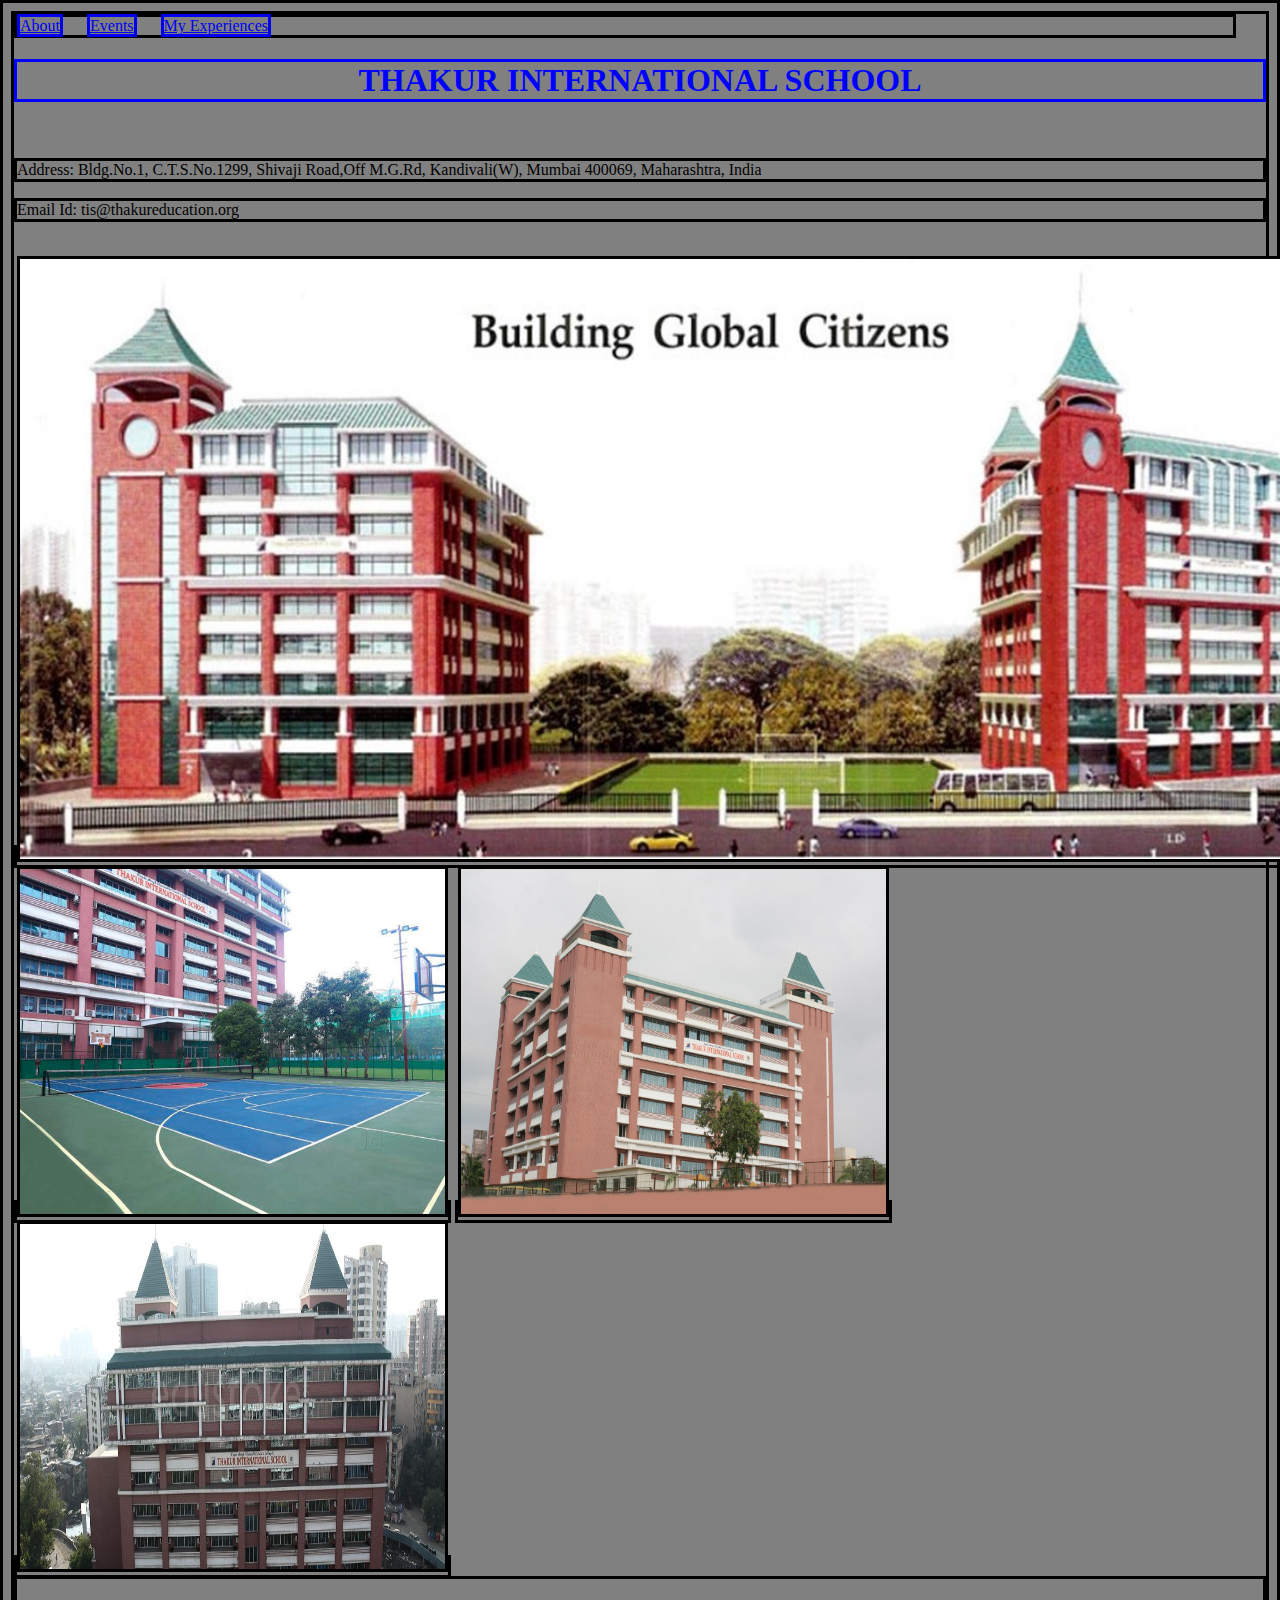
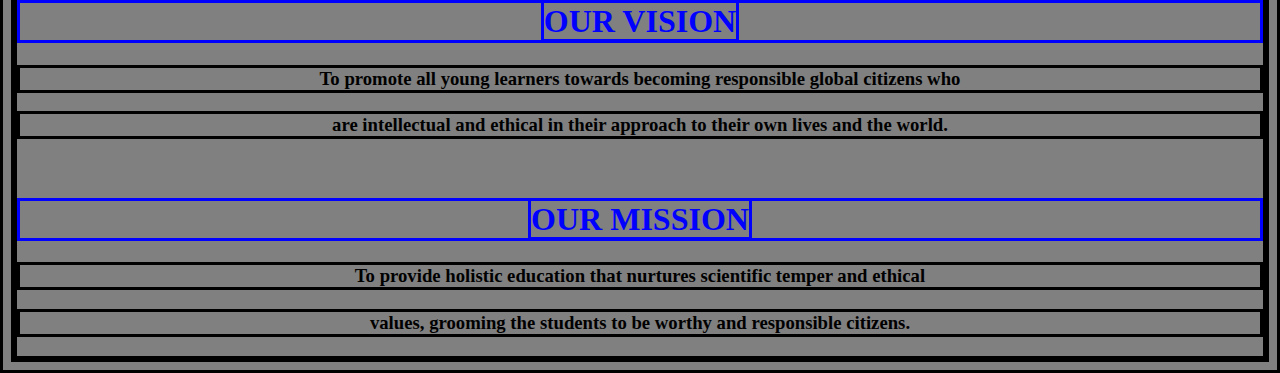
<file: index.html>
<!DOCTYPE html>
<html lang="en">
<head>
    <meta charset="UTF-8">
    <meta name="viewport" content="width=device-width, initial-scale=1.0">
    <title>Thakur International School App</title>
    <div class="menu">
    <a href = "about.html">About</a>
    <a href = "events.html">Events</a>
    <a href = "my-experiences.html">My Experiences</a><br>
    </div>
    <h1>THAKUR INTERNATIONAL SCHOOL</h1><br>
    <p>Address: Bldg.No.1, C.T.S.No.1299, Shivaji Road,Off M.G.Rd, Kandivali(W), Mumbai 400069, Maharashtra, India</p>
    <p>Email Id: tis@thakureducation.org</p><br>
    <a><image src="Images/TIS.jpg" height = 600 width = 1340></image></a>
    <a><image src="Images/TIS2.jpg" height = 345 width = 425></image></a>
    <a><image src="Images/TIS3.jpeg" height = 345 width = 425></image></a>
    <a><image src="Images/TIS4.jpg" height = 345 width = 425></image></a><br>
    <link rel = "stylesheet" type = "text/css" href = "style.css">
</head>
<body>
    <script src="about.html"></script>
    <script src="events.html"></script>
    <script src="my-experiences.html"></script>

<div class = "data">
    <h1><b>OUR VISION</b></h1>
    <h3>To promote all young learners towards becoming responsible global citizens who</h3>
    <h3>are intellectual and ethical in their approach to their own lives and the world.</h3><br>
    <h1><b>OUR MISSION</b></h1>
    <h3>To provide holistic education that nurtures scientific temper and ethical</h3>
    <h3>values, grooming the students to be worthy and responsible citizens.</h3>
</div>
</body>
</html>
</file>
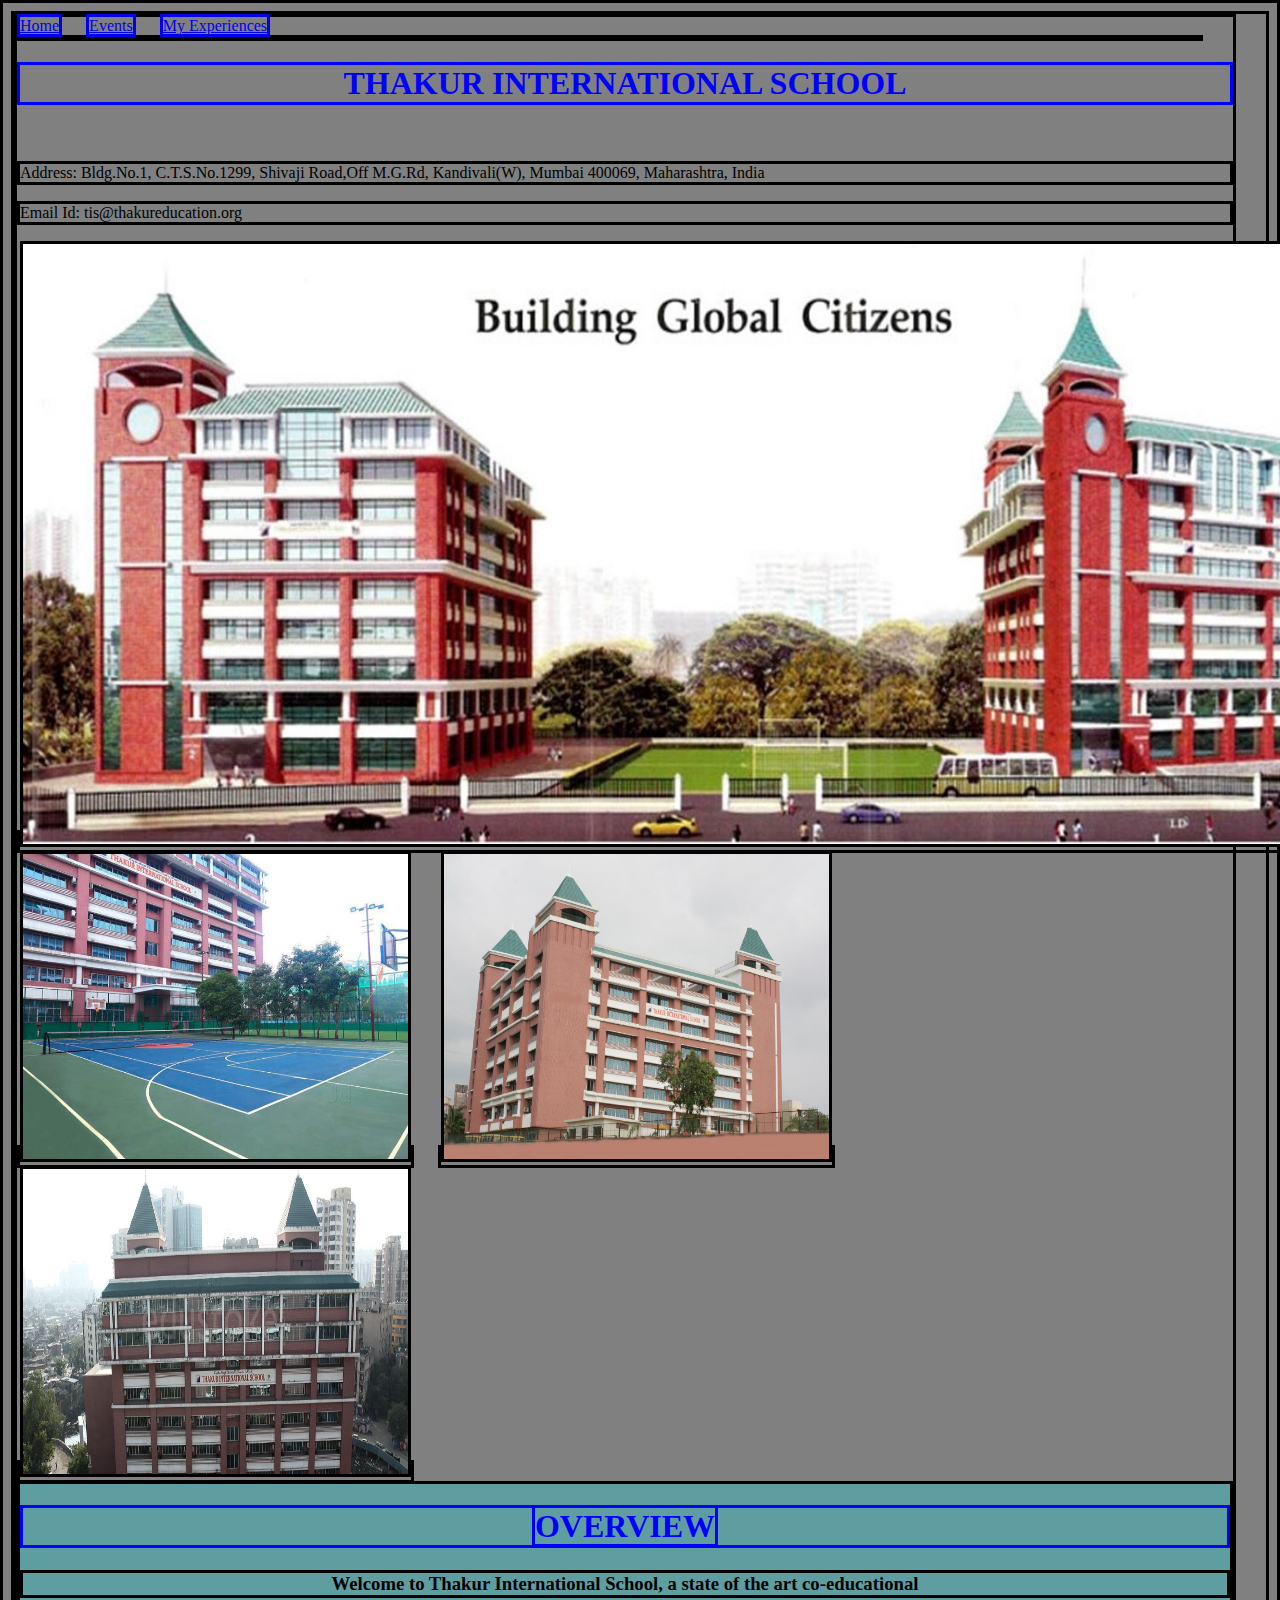
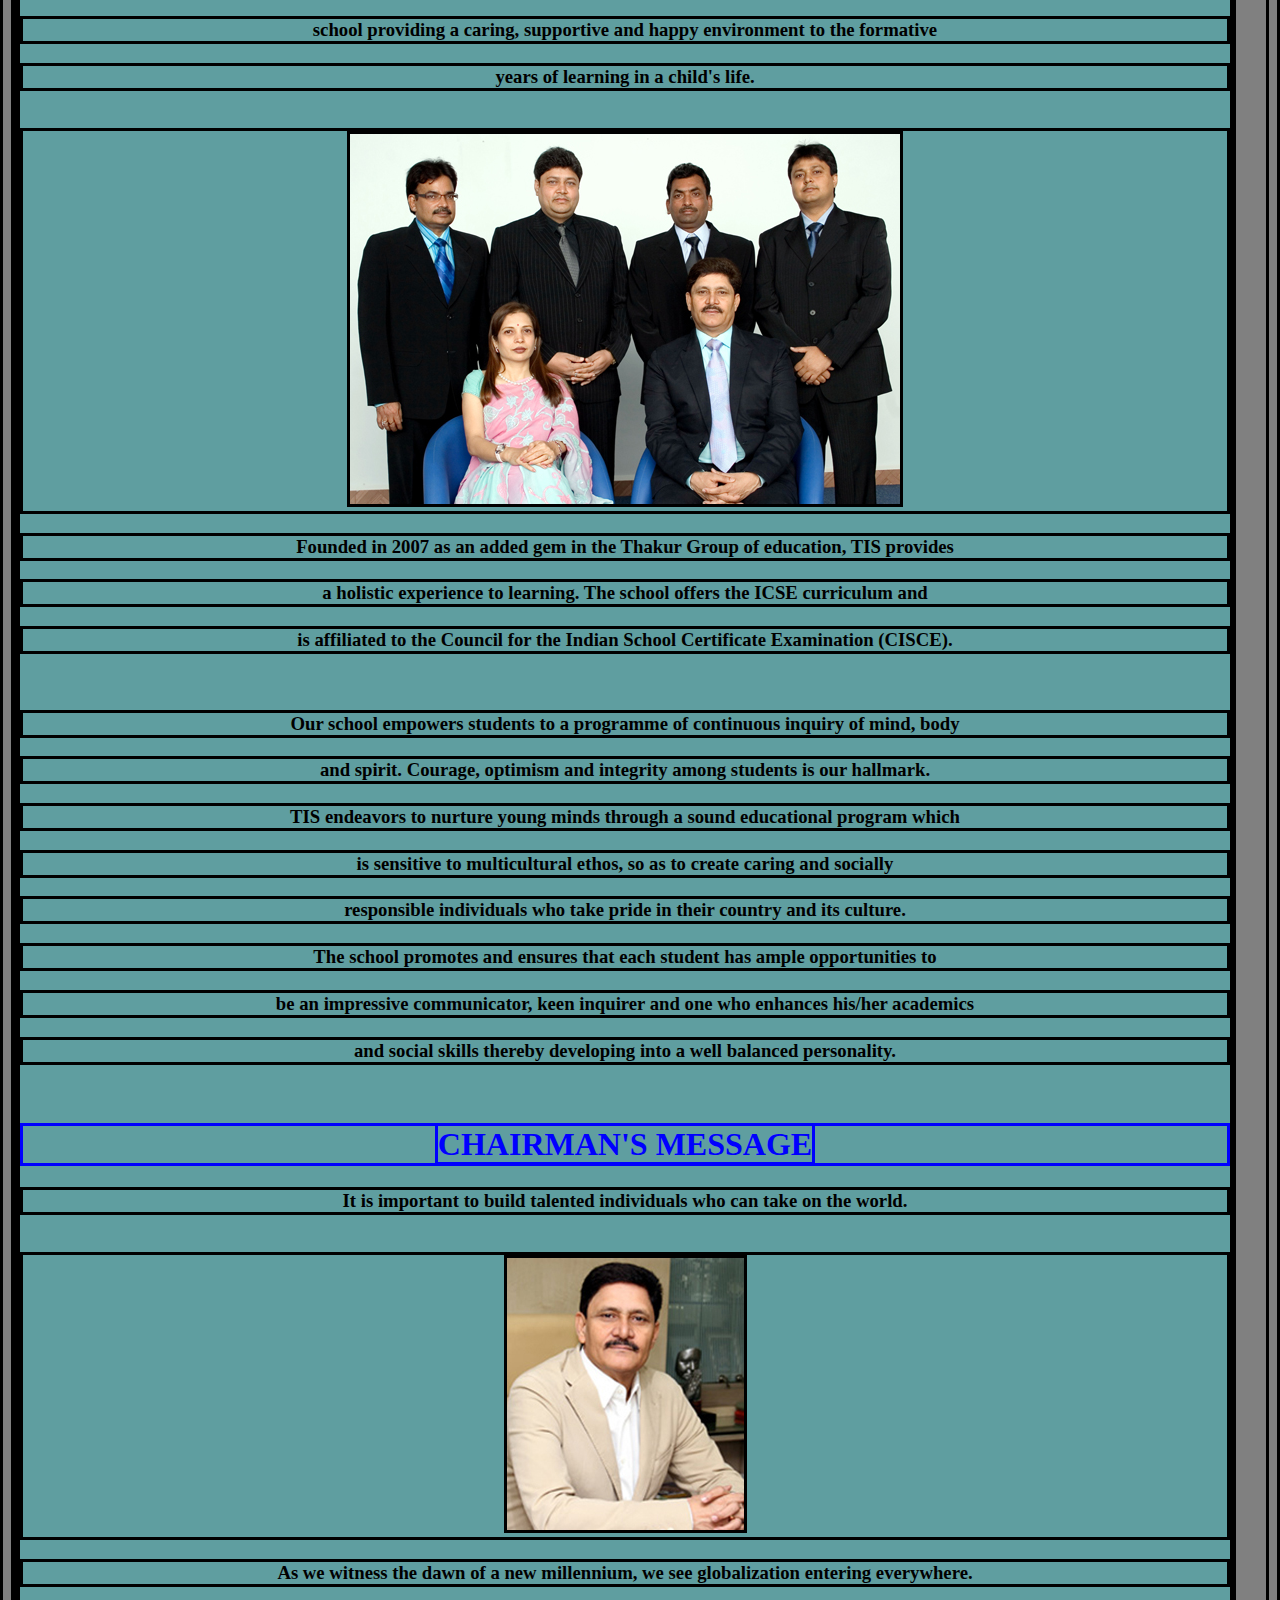
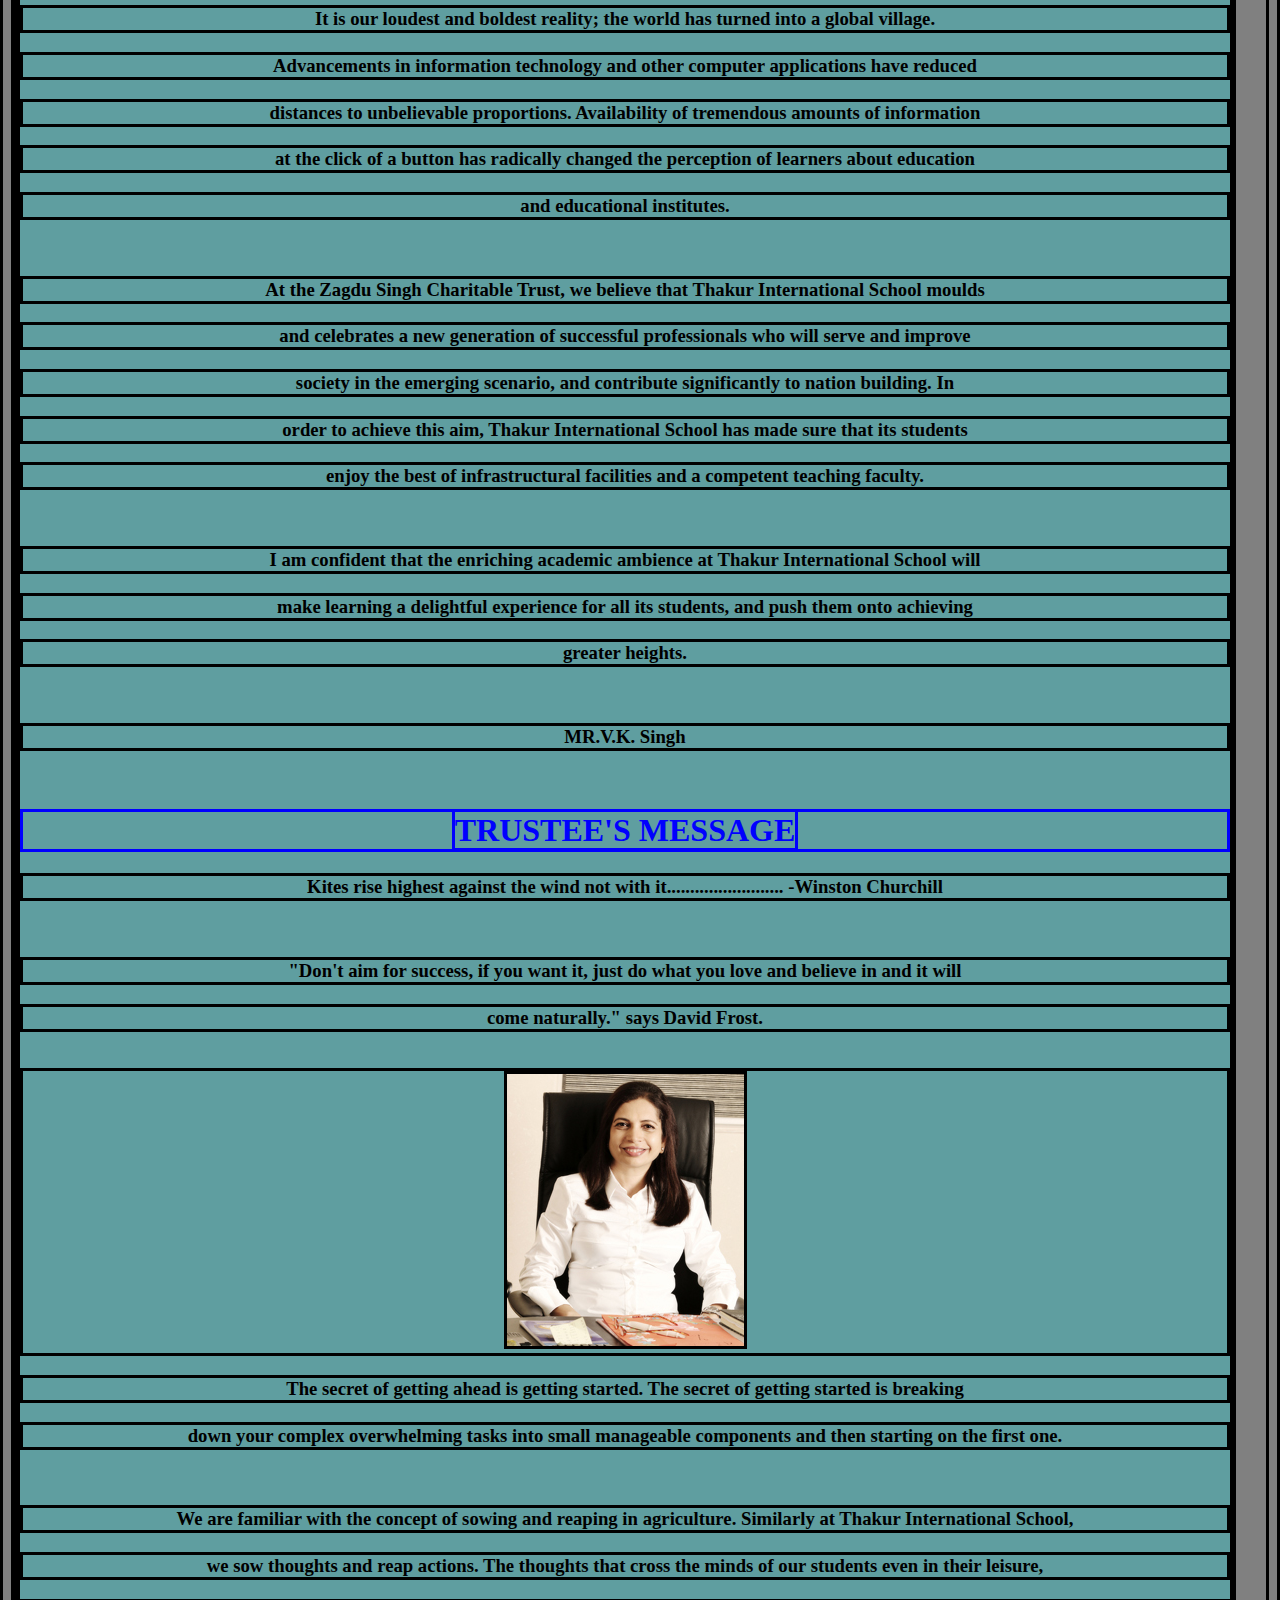
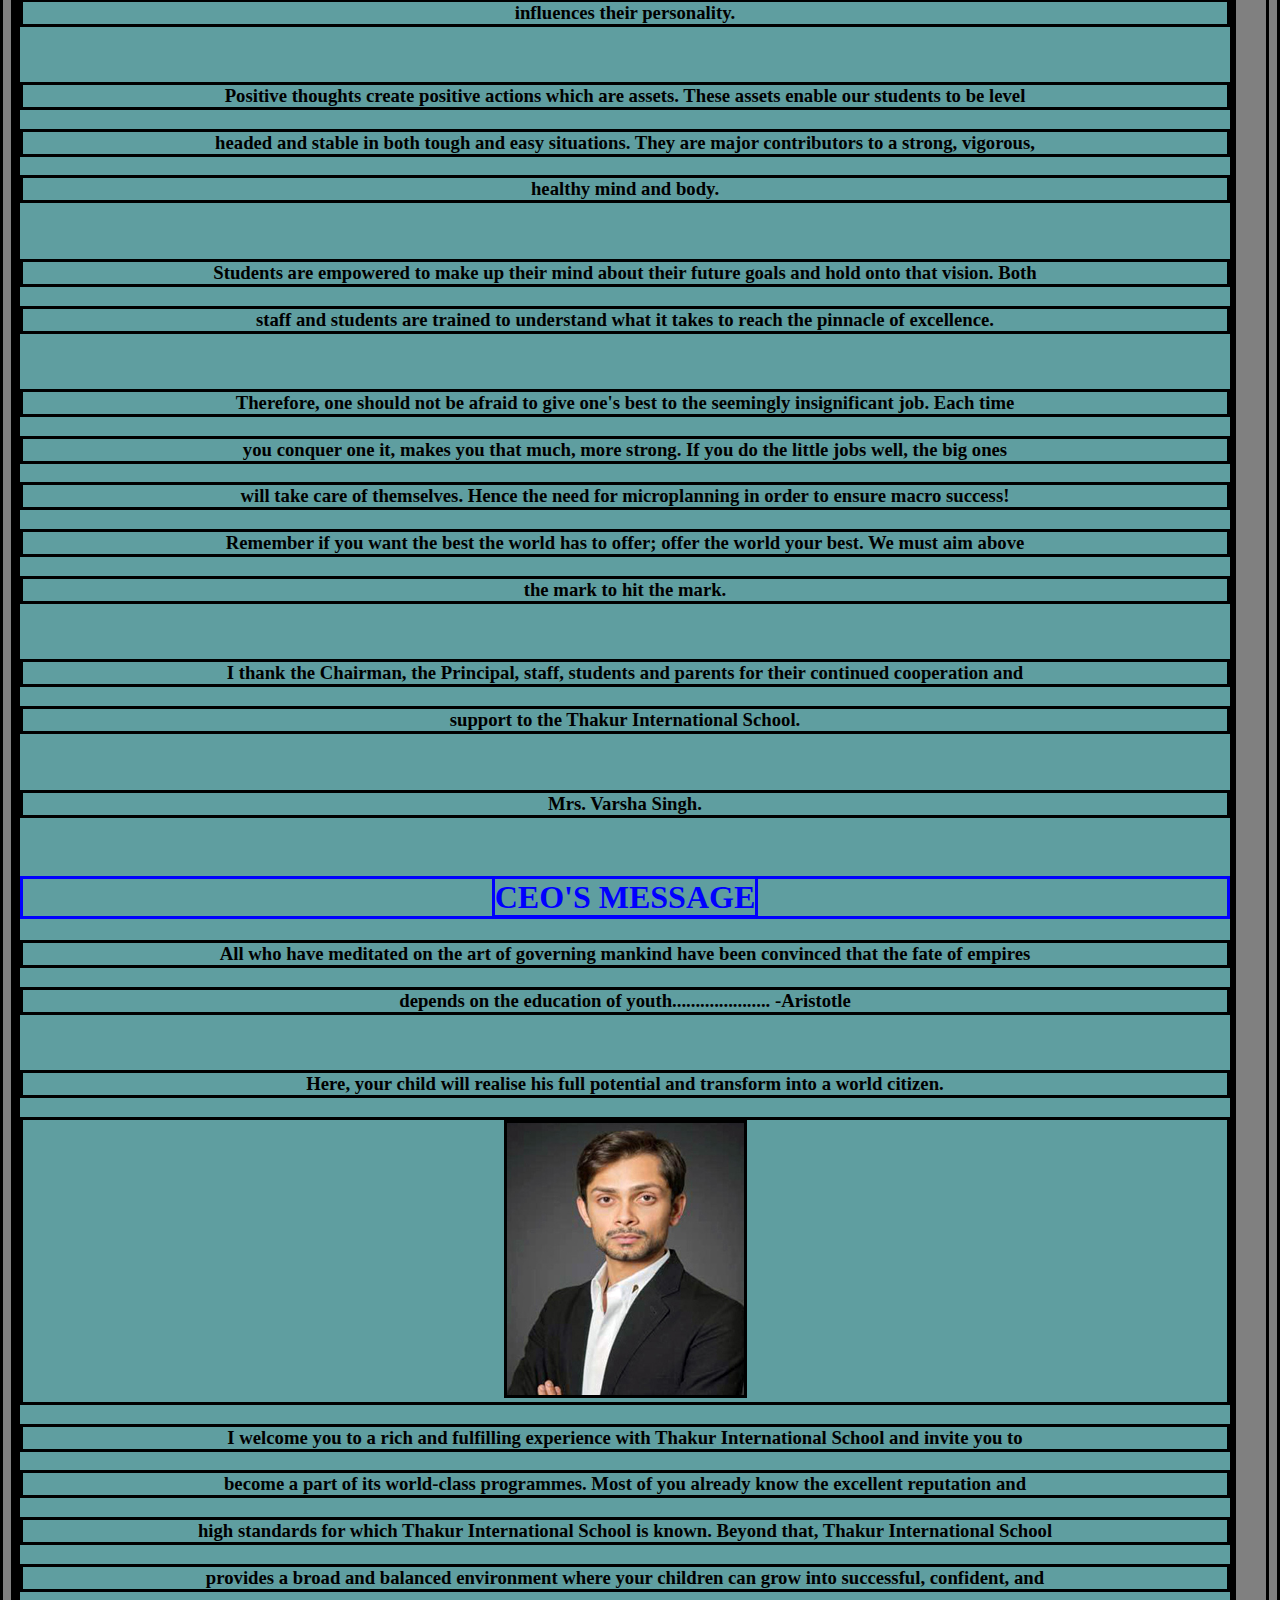
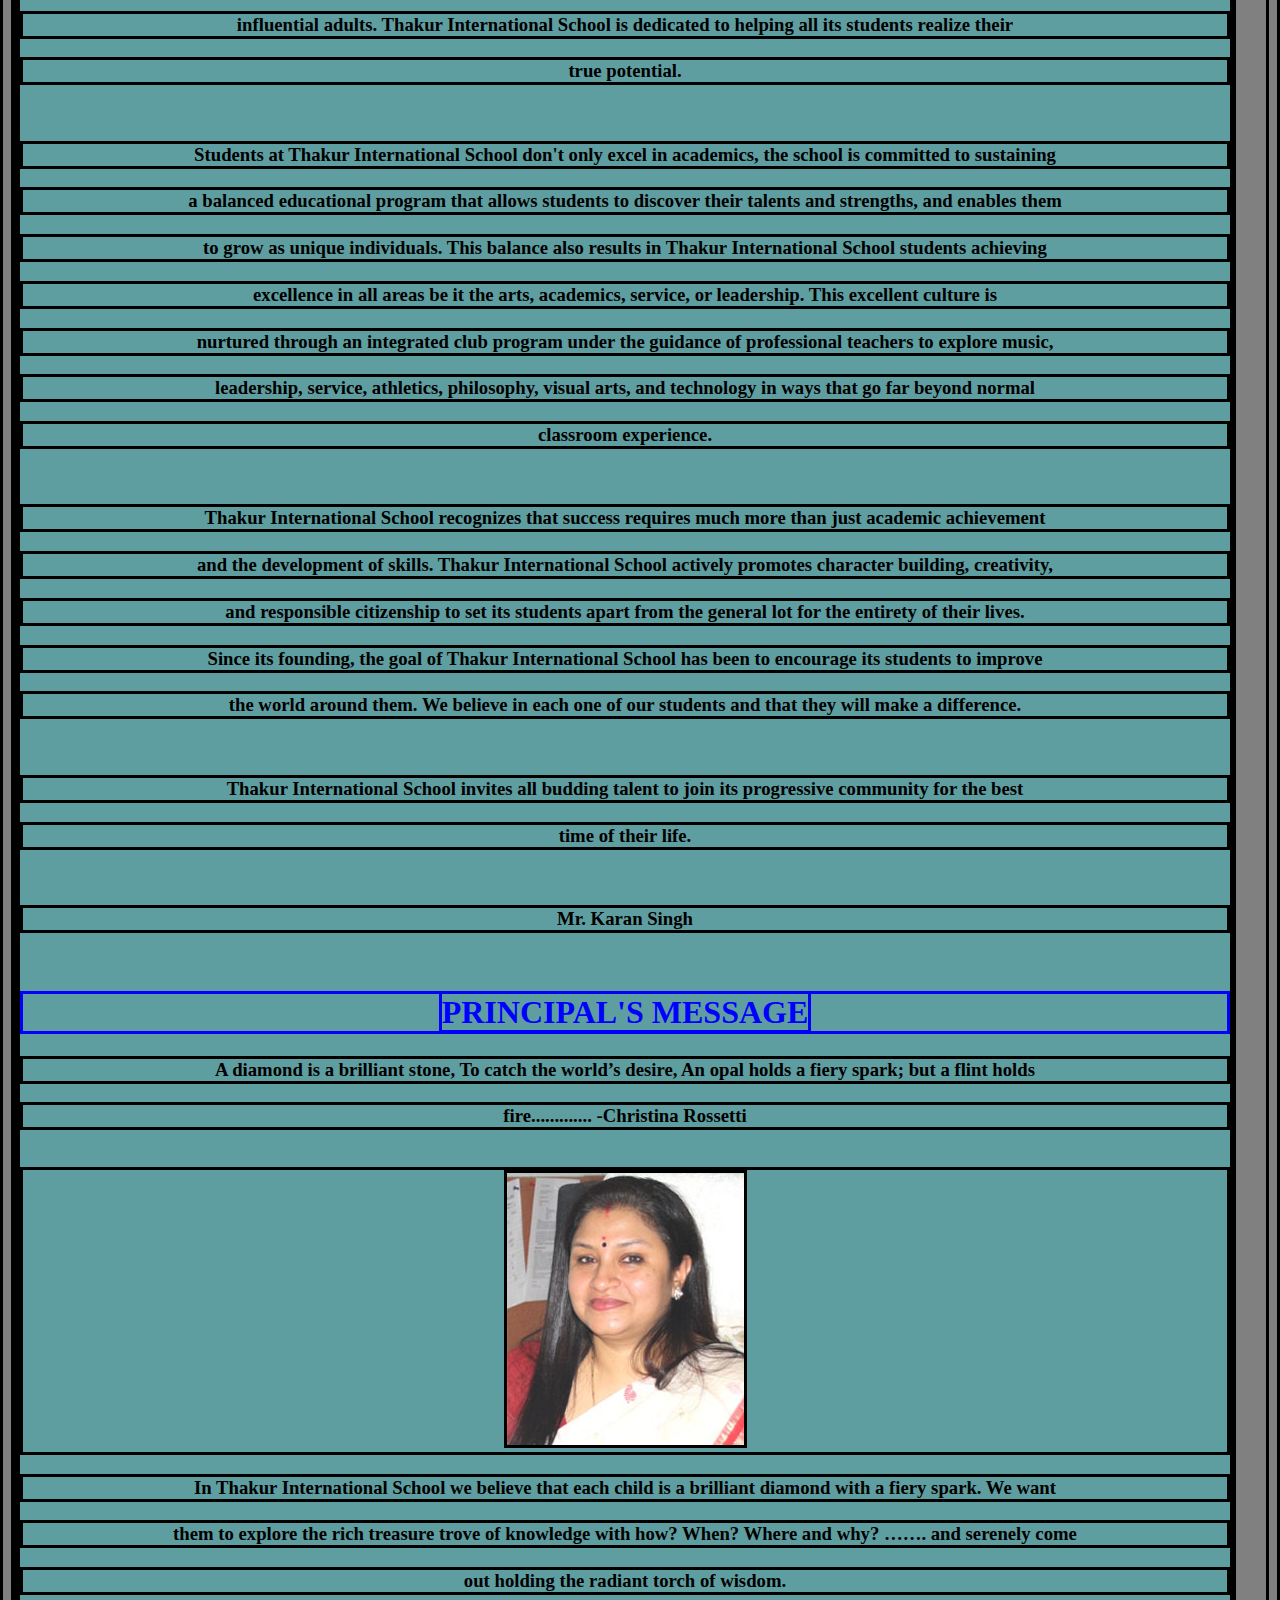
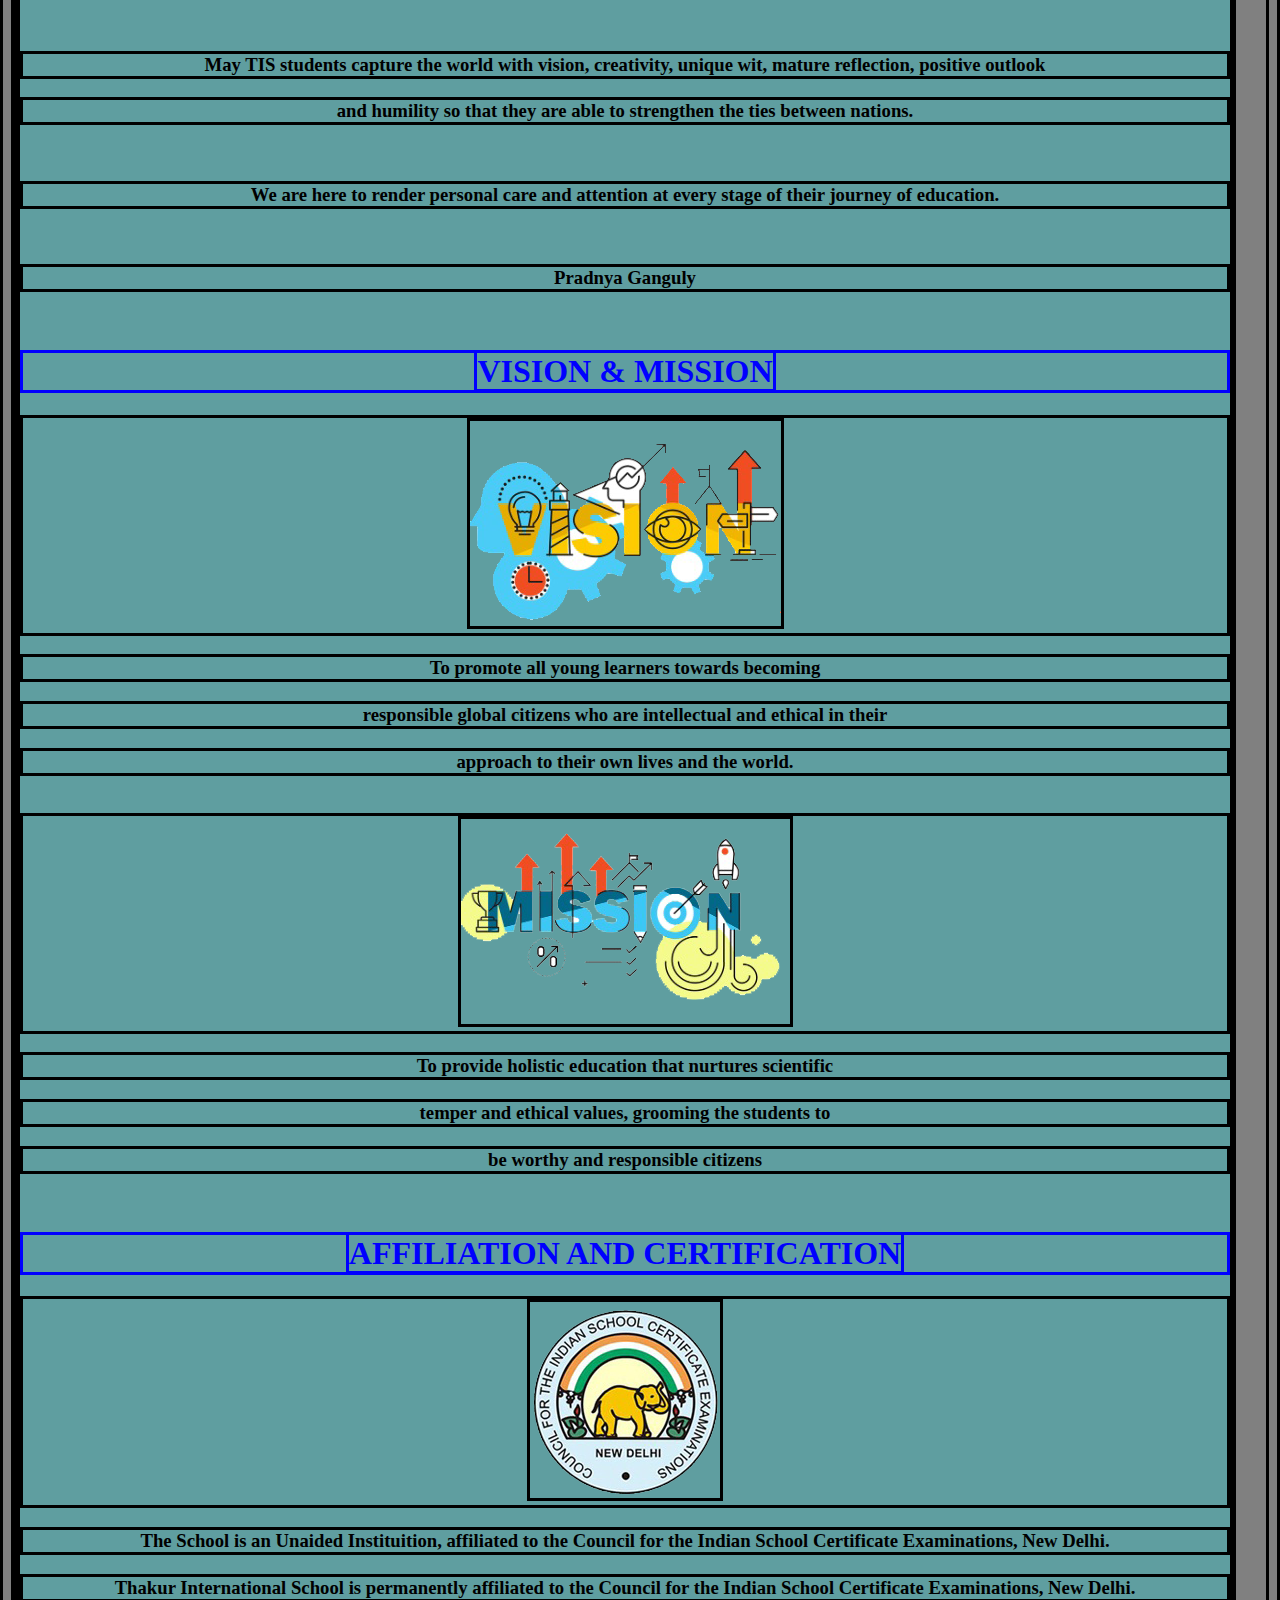
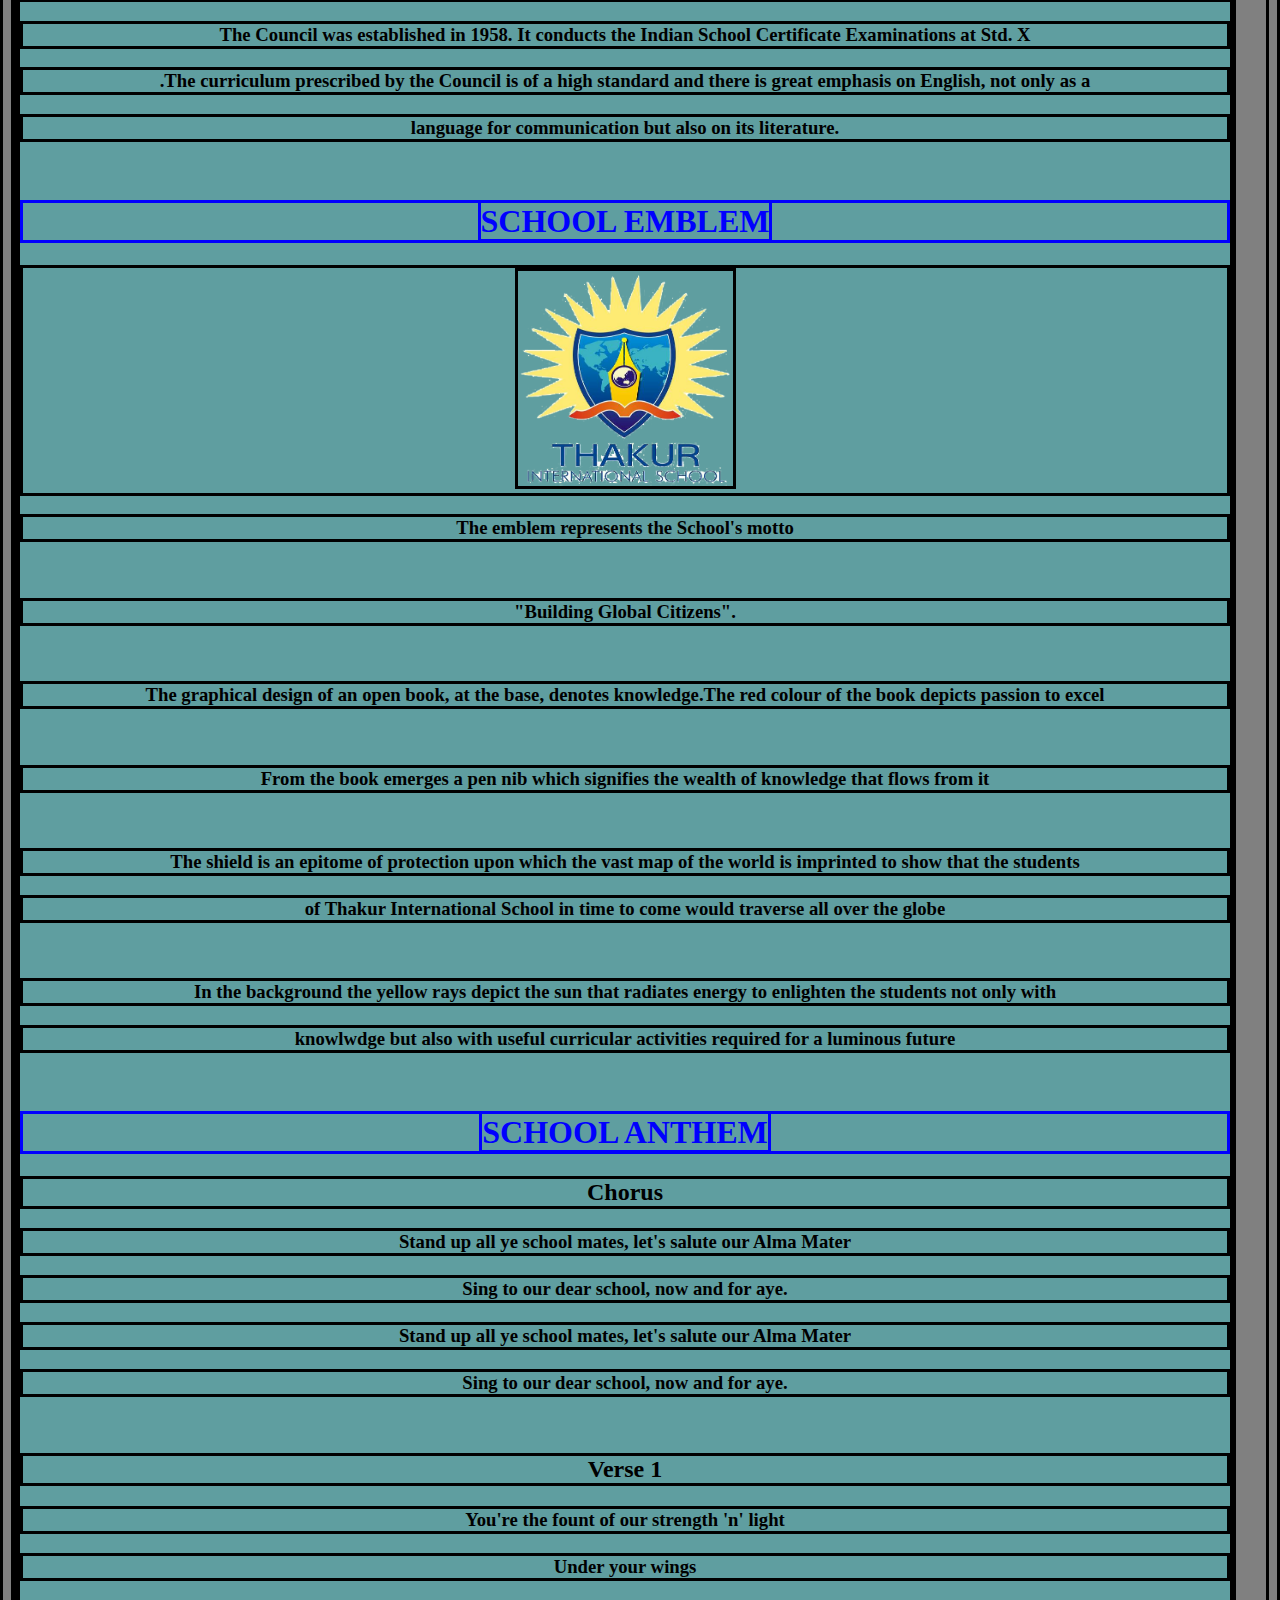
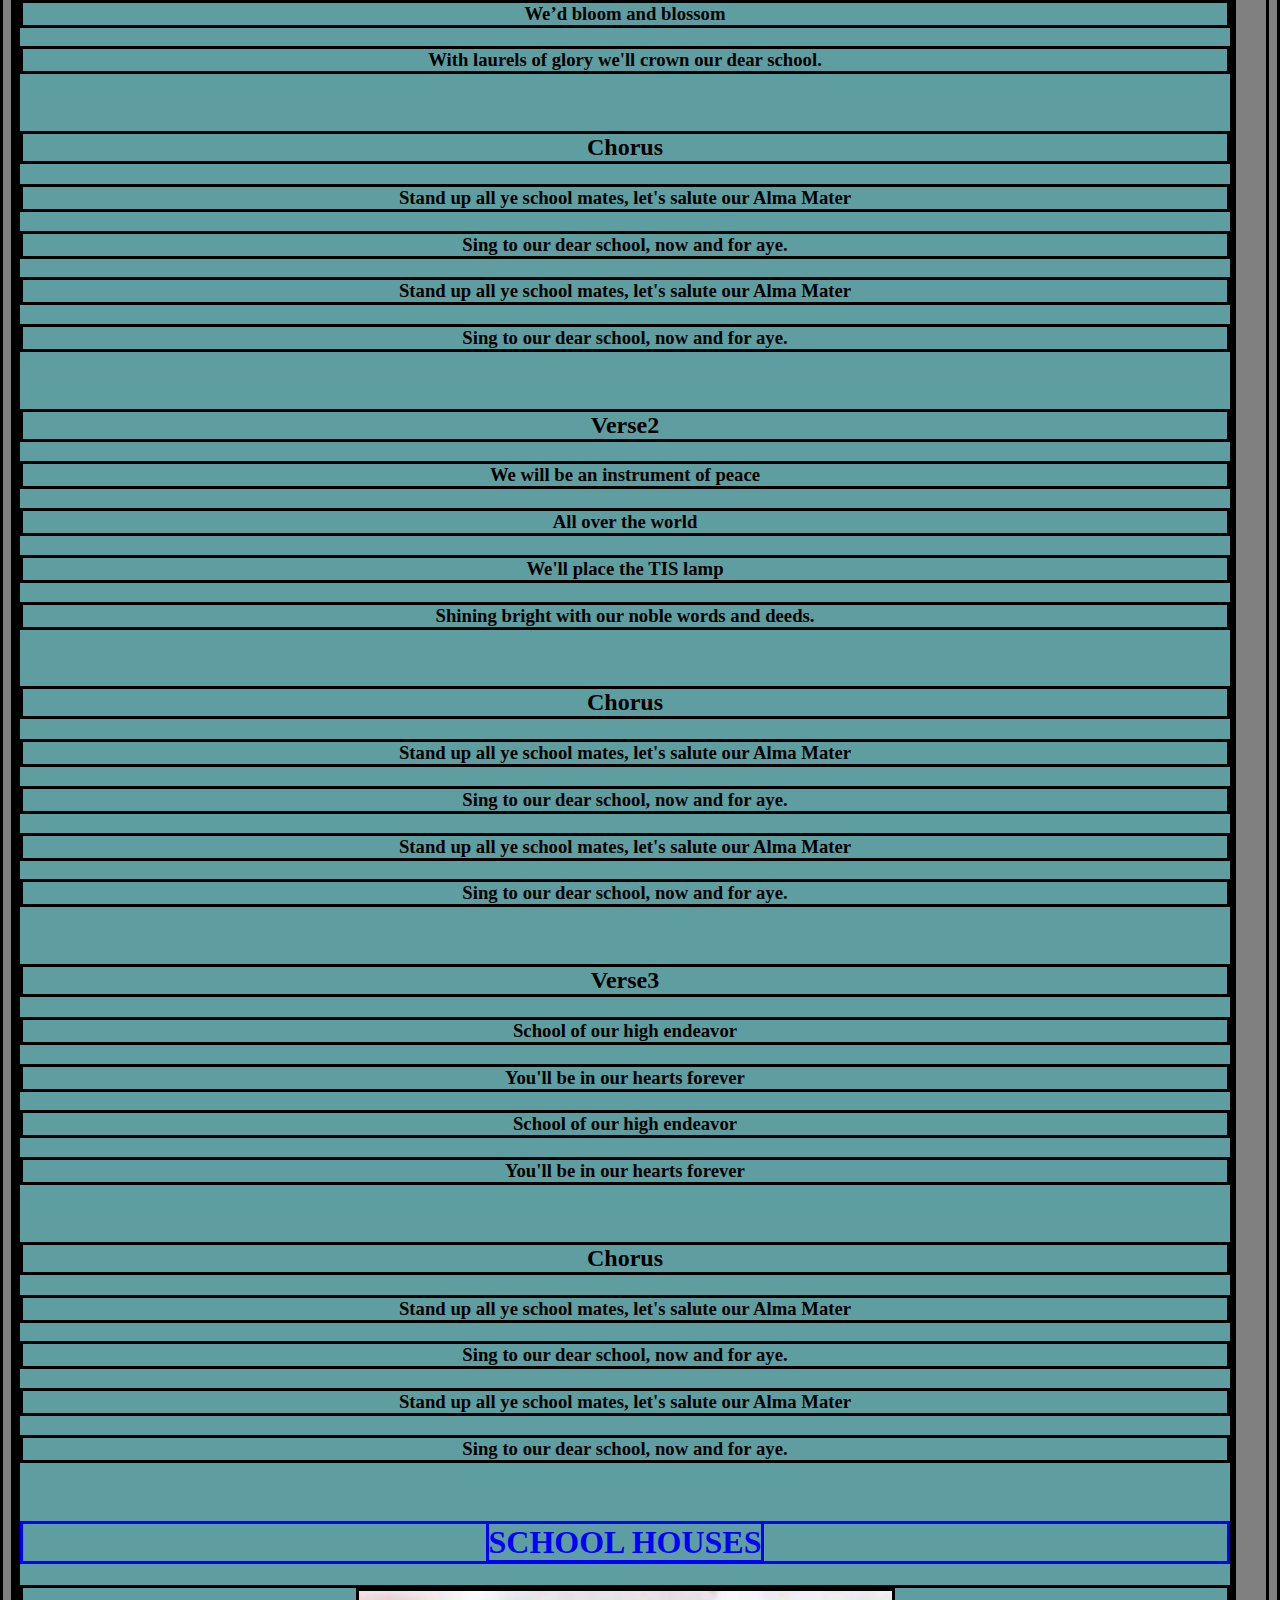
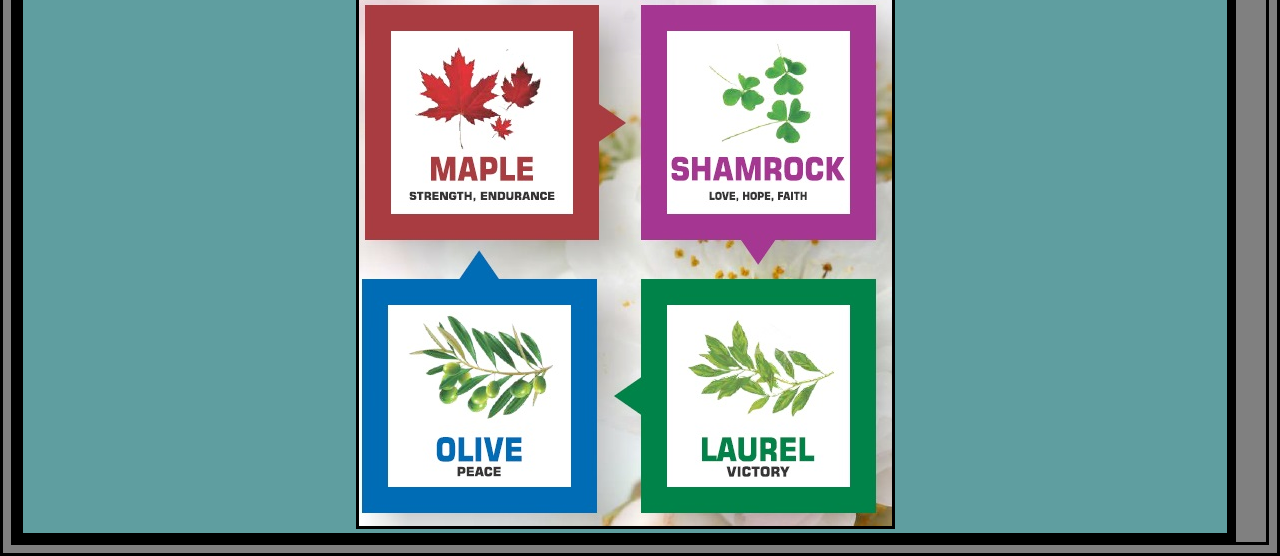
<file: about.html>
<!DOCTYPE html>
<html lang="en">
<head>
    <meta charset="UTF-8">
    <meta name="viewport" content="width=device-width, initial-scale=1.0">
    <title>Thakur International School App</title>
    <div class="menu">
    <a href = "index.html">Home</a>
    <a href = "events.html">Events</a>
    <a href = "my-experiences.html">My Experiences</a><br>
    <div class="menu"></div>
    <h1>THAKUR INTERNATIONAL SCHOOL</h1><br>
    <p>Address: Bldg.No.1, C.T.S.No.1299, Shivaji Road,Off M.G.Rd, Kandivali(W), Mumbai 400069, Maharashtra, India</p>
    <p>Email Id: tis@thakureducation.org</p>
    <a><image src="Images/TIS.jpg" height = 600 width = 1340></image></a>
    <a><image src="Images/TIS2.jpg" height = 305 width = 385></image></a>
    <a><image src="Images/TIS3.jpeg" height = 305 width = 385></image></a>
    <a><image src="Images/TIS4.jpg" height = 305 width = 385></image></a><br>
    <link rel = "stylesheet" type = "text/css" href = "style.css">
</head>
<body>
    <div class = "data2">
    <h1><b>OVERVIEW</b></h1>
    <h3>Welcome to Thakur International School, a state of the art co-educational</h3>
    <h3>school providing a caring, supportive and happy environment to the formative</h3>
    <h3>years of learning in a child's life.</h3><br>
    <div class="img-container">
        <image src="Images/Trustees.jpg" ></image><br>
    </div>
    <h3>Founded in 2007 as an added gem in the Thakur Group of education, TIS provides</h3>
    <h3>a holistic experience to learning. The school offers the ICSE curriculum and</h3>
    <h3>is affiliated to the Council for the Indian School Certificate Examination (CISCE).</h3><br>
    <h3>Our school empowers students to a programme of continuous inquiry of mind, body</h3>
    <h3>and spirit. Courage, optimism and integrity among students is our hallmark.</h3>
    <h3>TIS endeavors to nurture young minds through a sound educational program which</h3>
    <h3>is sensitive to multicultural ethos, so as to create caring and socially</h3>
    <h3>responsible individuals who take pride in their country and its culture.</h3>
    <h3>The school promotes and ensures that each student has ample opportunities to</h3>
    <h3>be an impressive communicator, keen inquirer and one who enhances his/her academics</h3>
    <h3>and social skills thereby developing into a well balanced personality.</h3><br>

    <h1><b>CHAIRMAN'S MESSAGE</b></h1>
    <h3>It is important to build talented individuals who can take on the world.</h3><br>
    <div class="img-container">
        <image src="Images/VK-Singh.jpg" ></image><br>
    </div>
    <h3>As we witness the dawn of a new millennium, we see globalization entering everywhere.</h3>
    <h3>It is our loudest and boldest reality; the world has turned into a global village.</h3>
    <h3>Advancements in information technology and other computer applications have reduced</h3>
    <h3>distances to unbelievable proportions. Availability of tremendous amounts of information</h3>
    <h3>at the click of a button has radically changed the perception of learners about education</h3>
    <h3>and educational institutes.</h3><br>
    <h3>At the Zagdu Singh Charitable Trust, we believe that Thakur International School moulds</h3>
    <h3>and celebrates a new generation of successful professionals who will serve and improve</h3>
    <h3>society in the emerging scenario, and contribute significantly to nation building. In</h3>
    <h3>order to achieve this aim, Thakur International School has made sure that its students</h3>
    <h3>enjoy the best of infrastructural facilities and a competent teaching faculty.</h3><br>
    <h3>I am confident that the enriching academic ambience at Thakur International School will</h3>
    <h3>make learning a delightful experience for all its students, and push them onto achieving</h3>
    <h3>greater heights.</h3><br>
    <h3>MR.V.K. Singh</h3><br>

    <h1><b>TRUSTEE'S MESSAGE</b></h1>
    <h3>Kites rise highest against the wind not with it......................... -Winston Churchill</h3><br>
    <h3>"Don't aim for success, if you want it, just do what you love and believe in and it will</h3>
    <h3>come naturally." says David Frost.</h3><br>
    <div class="img-container">
        <image src="Images/Varsha-Singh.jpg" ></image><br>
    </div>
    <h3>The secret of getting ahead is getting started. The secret of getting started is breaking</h3>
    <h3>down your complex overwhelming tasks into small manageable components and then starting on the first one.</h3><br>
    <h3>We are familiar with the concept of sowing and reaping in agriculture. Similarly at Thakur International School,</h3>
    <h3>we sow thoughts and reap actions. The thoughts that cross the minds of our students even in their leisure,</h3>
    <h3>influences their personality.</h3><br>
    <h3>Positive thoughts create positive actions which are assets. These assets enable our students to be level</h3>
    <h3>headed and stable in both tough and easy situations. They are major contributors to a strong, vigorous,</h3>
    <h3>healthy mind and body.</h3><br>
    <h3>Students are empowered to make up their mind about their future goals and hold onto that vision. Both</h3>
    <h3>staff and students are trained to understand what it takes to reach the pinnacle of excellence.</h3><br>
    <h3>Therefore, one should not be afraid to give one's best to the seemingly insignificant job. Each time</h3>
    <h3>you conquer one it, makes you that much, more strong. If you do the little jobs well, the big ones</h3>
    <h3>will take care of themselves. Hence the need for microplanning in order to ensure macro success!</h3>
    <h3>Remember if you want the best the world has to offer; offer the world your best. We must aim above</h3>
    <h3>the mark to hit the mark.</h3><br>
    <h3>I thank the Chairman, the Principal, staff, students and parents for their continued cooperation and</h3>
    <h3>support to the Thakur International School.</h3><br>
    <h3>Mrs. Varsha Singh.</h3><br>

    <h1><b>CEO'S MESSAGE</b></h1>
    <h3>All who have meditated on the art of governing mankind have been convinced that the fate of empires</h3>
    <h3>depends on the education of youth..................... -Aristotle</h3><br>
    <h3>Here, your child will realise his full potential and transform into a world citizen.</h3>
    <div class="img-container">
        <image src="Images/Karan_Singh.jpg" ></image><br>
    </div>
    <h3>I welcome you to a rich and fulfilling experience with Thakur International School and invite you to</h3>
    <h3>become a part of its world-class programmes. Most of you already know the excellent reputation and</h3>
    <h3>high standards for which Thakur International School is known. Beyond that, Thakur International School</h3>
    <h3>provides a broad and balanced environment where your children can grow into successful, confident, and</h3>
    <h3>influential adults. Thakur International School is dedicated to helping all its students realize their</h3>
    <h3>true potential.</h3><br>
    <h3>Students at Thakur International School don't only excel in academics, the school is committed to sustaining</h3>
    <h3>a balanced educational program that allows students to discover their talents and strengths, and enables them</h3>
    <h3>to grow as unique individuals. This balance also results in Thakur International School students achieving</h3>
    <h3>excellence in all areas be it the arts, academics, service, or leadership. This excellent culture is</h3>
    <h3>nurtured through an integrated club program under the guidance of professional teachers to explore music,</h3>
    <h3>leadership, service, athletics, philosophy, visual arts, and technology in ways that go far beyond normal</h3>
    <h3>classroom experience.</h3><br>
    <h3>Thakur International School recognizes that success requires much more than just academic achievement</h3>
    <h3>and the development of skills. Thakur International School actively promotes character building, creativity,</h3>
    <h3>and responsible citizenship to set its students apart from the general lot for the entirety of their lives.</h3>
    <h3>Since its founding, the goal of Thakur International School has been to encourage its students to improve</h3>
    <h3>the world around them. We believe in each one of our students and that they will make a difference.</h3><br>
    <h3>Thakur International School invites all budding talent to join its progressive community for the best</h3>
    <h3>time of their life.</h3><br>
    <h3>Mr. Karan Singh</h3><br>

    <h1><b>PRINCIPAL'S MESSAGE</b></h1>
    <h3>A diamond is a brilliant stone, To catch the world’s desire, An opal holds a fiery spark; but a flint holds</h3>
    <h3>fire............. -Christina Rossetti</h3><br>
    <div class="img-container">
        <image src="Images/Pradnya Ganguly.jpg" ></image><br>
    </div>
    <h3>In Thakur International School we believe that each child is a brilliant diamond with a fiery spark. We want</h3>
    <h3>them to explore the rich treasure trove of knowledge with how? When? Where and why? ……. and serenely come</h3>
    <h3>out holding the radiant torch of wisdom.</h3><br>
    <h3>May TIS students capture the world with vision, creativity, unique wit, mature reflection, positive outlook</h3>
    <h3>and humility so that they are able to strengthen the ties between nations.</h3><br>
    <h3>We are here to render personal care and attention at every stage of their journey of education.</h3><br>
    <h3>Pradnya Ganguly</h3><br>

    <h1><b>VISION & MISSION</b></h1>
    <div class="img-container">
        <image src="Images/vision.png" ></image><br>
    </div>
    <h3>To promote all young learners towards becoming</h3>
    <h3>responsible global citizens who are intellectual and ethical in their</h3>
    <h3>approach to their own lives and the world.</h3><br>
    <div class="img-container">
        <image src="Images/mission.png" ></image><br>
    </div>
    <h3>To provide holistic education that nurtures scientific</h3>
    <h3>temper and ethical values, grooming the students to</h3>
    <h3>be worthy and responsible citizens</h3><br>

    <h1><b>AFFILIATION AND CERTIFICATION</b></h1>
    <div class="img-container">
        <image src="Images/CISCE.png" ></image><br>
    </div>
    <h3>The School is an Unaided Instituition, affiliated to the Council for the Indian School Certificate Examinations, New Delhi.</h3>
    <h3>Thakur International School is permanently affiliated to the Council for the Indian School Certificate Examinations, New Delhi.</h3>
    <h3>The Council was established in 1958. It conducts the Indian School Certificate Examinations at Std. X</h3>
    <h3>.The curriculum prescribed by the Council is of a high standard and there is great emphasis on English, not only as a</h3>
    <h3>language for communication but also on its literature.</h3><br>
    
    <h1><b>SCHOOL EMBLEM</b></h1>
    <div class="img-container">
        <image src="Images/logo1.png" height = 215 width = 215></image><br>
    </div>
    <h3>The emblem represents the School's motto</h3><br>
    <h3>"Building Global Citizens".</h3><br>
    <h3>The graphical design of an open book, at the base, denotes knowledge.The red colour of the book depicts passion to excel</h3><br>
    <h3>From the book emerges a pen nib which signifies the wealth of knowledge that flows from it</h3><br>
    <h3>The shield is an epitome of protection upon which the vast map of the world is imprinted to show that the students</h3>
    <h3>of Thakur International School in time to come would traverse all over the globe</h3><br>
    <h3>In the background the yellow rays depict the sun that radiates energy to enlighten the students not only with</h3>
    <h3>knowlwdge but also with useful curricular activities required for a luminous future</h3><br>

    <h1><b>SCHOOL ANTHEM</b></h1>
    <h2>Chorus</h2>
    <h3>Stand up all ye school mates, let's salute our Alma Mater</h3>
    <h3>Sing to our dear school, now and for aye.</h3>
    <h3>Stand up all ye school mates, let's salute our Alma Mater</h3>
    <h3>Sing to our dear school, now and for aye.</h3><br>
    <h2>Verse 1</h2>
    <h3>You're the fount of our strength 'n' light</h3>
    <h3>Under your wings</h3>
    <h3>We’d bloom and blossom</h3>
    <h3>With laurels of glory we'll crown our dear school.</h3><br>
    <h2>Chorus</h2>
    <h3>Stand up all ye school mates, let's salute our Alma Mater</h3>
    <h3>Sing to our dear school, now and for aye.</h3>
    <h3>Stand up all ye school mates, let's salute our Alma Mater</h3>
    <h3>Sing to our dear school, now and for aye.</h3><br>
    <h2>Verse2</h2>
    <h3>We will be an instrument of peace</h3>
    <h3>All over the world</h3>
    <h3>We'll place the TIS lamp</h3>
    <h3>Shining bright with our noble words and deeds.</h3><br>
    <h2>Chorus</h2>
    <h3>Stand up all ye school mates, let's salute our Alma Mater</h3>
    <h3>Sing to our dear school, now and for aye.</h3>
    <h3>Stand up all ye school mates, let's salute our Alma Mater</h3>
    <h3>Sing to our dear school, now and for aye.</h3><br>
    <h2>Verse3</h2>
    <h3>School of our high endeavor</h3>
    <h3>You'll be in our hearts forever</h3>
    <h3>School of our high endeavor</h3>
    <h3>You'll be in our hearts forever</h3><br>
    <h2>Chorus</h2>
    <h3>Stand up all ye school mates, let's salute our Alma Mater</h3>
    <h3>Sing to our dear school, now and for aye.</h3>
    <h3>Stand up all ye school mates, let's salute our Alma Mater</h3>
    <h3>Sing to our dear school, now and for aye.</h3><br>

    <h1><b>SCHOOL HOUSES</b></h1>
    <div class="img-container">
        <image src="Images/SchoolHouse.jpg" ></image><br>
    </div>

</div>
</body>
</html>
</file>
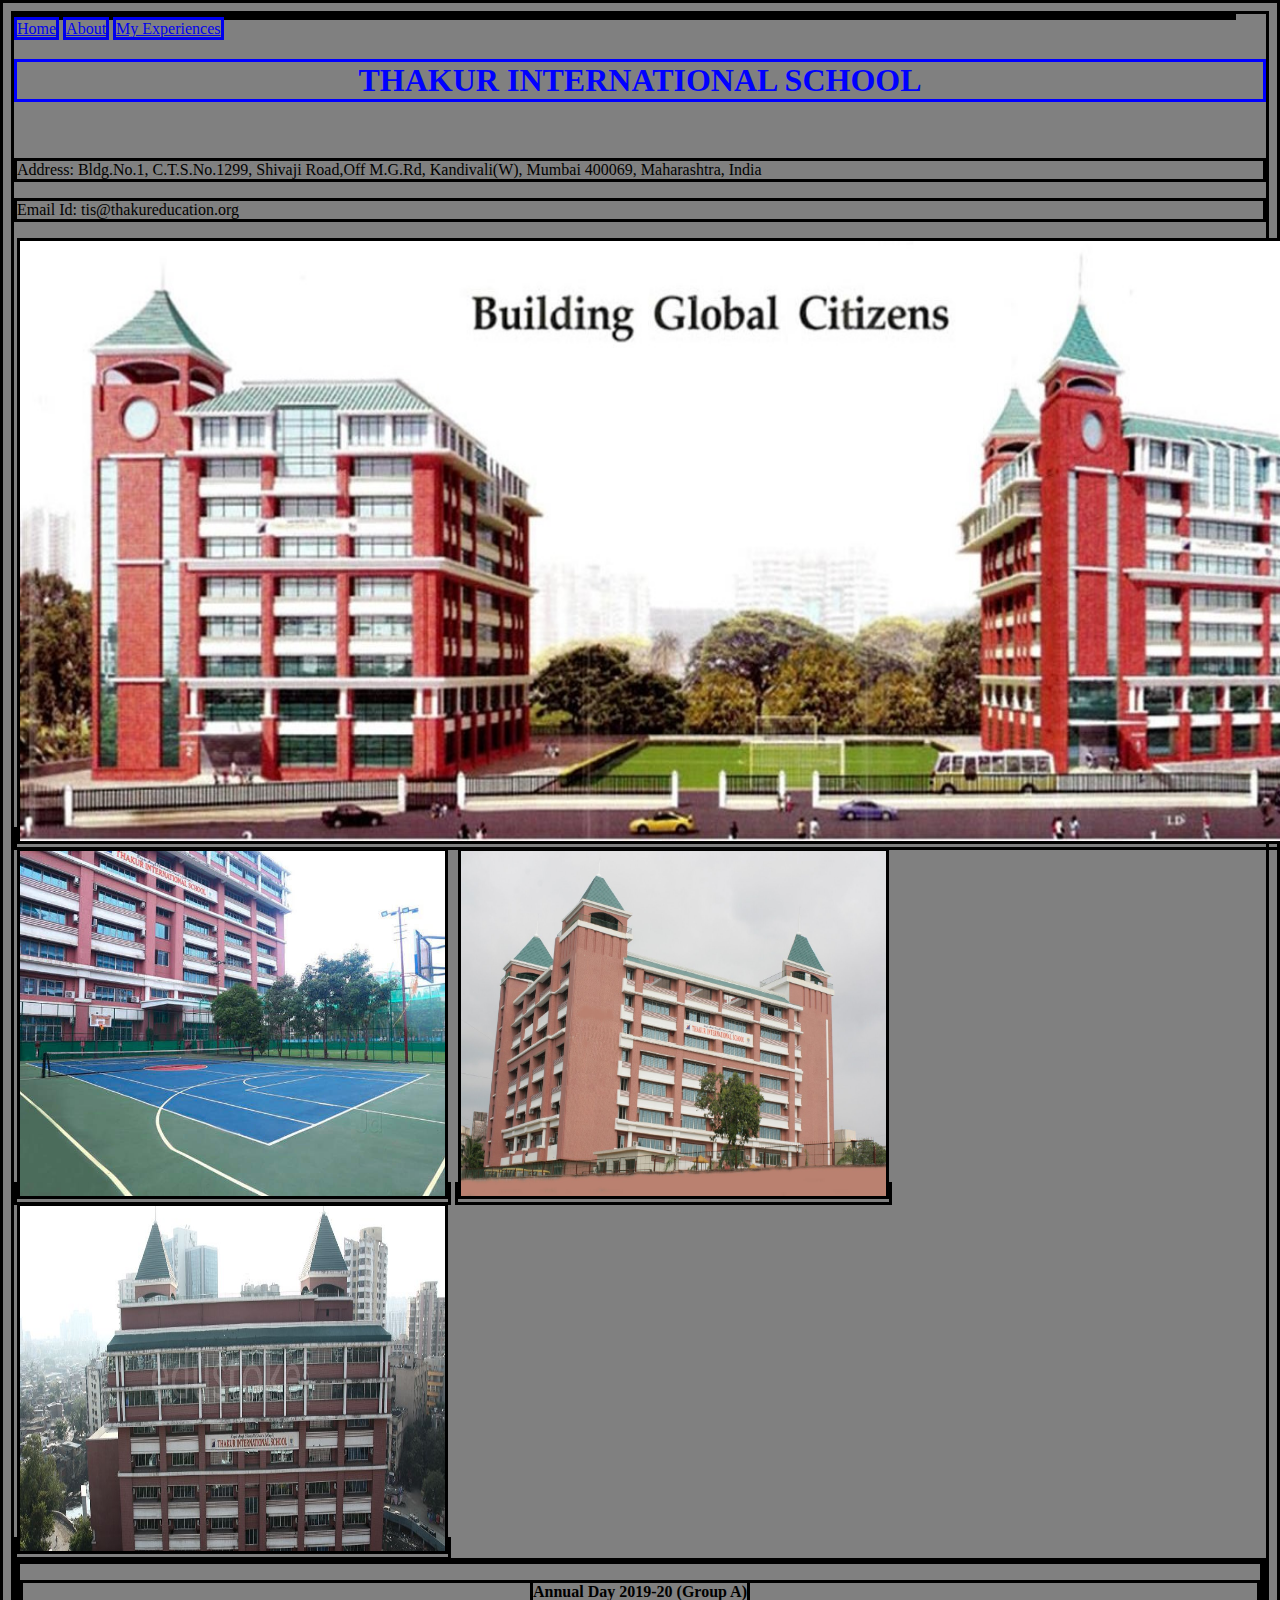
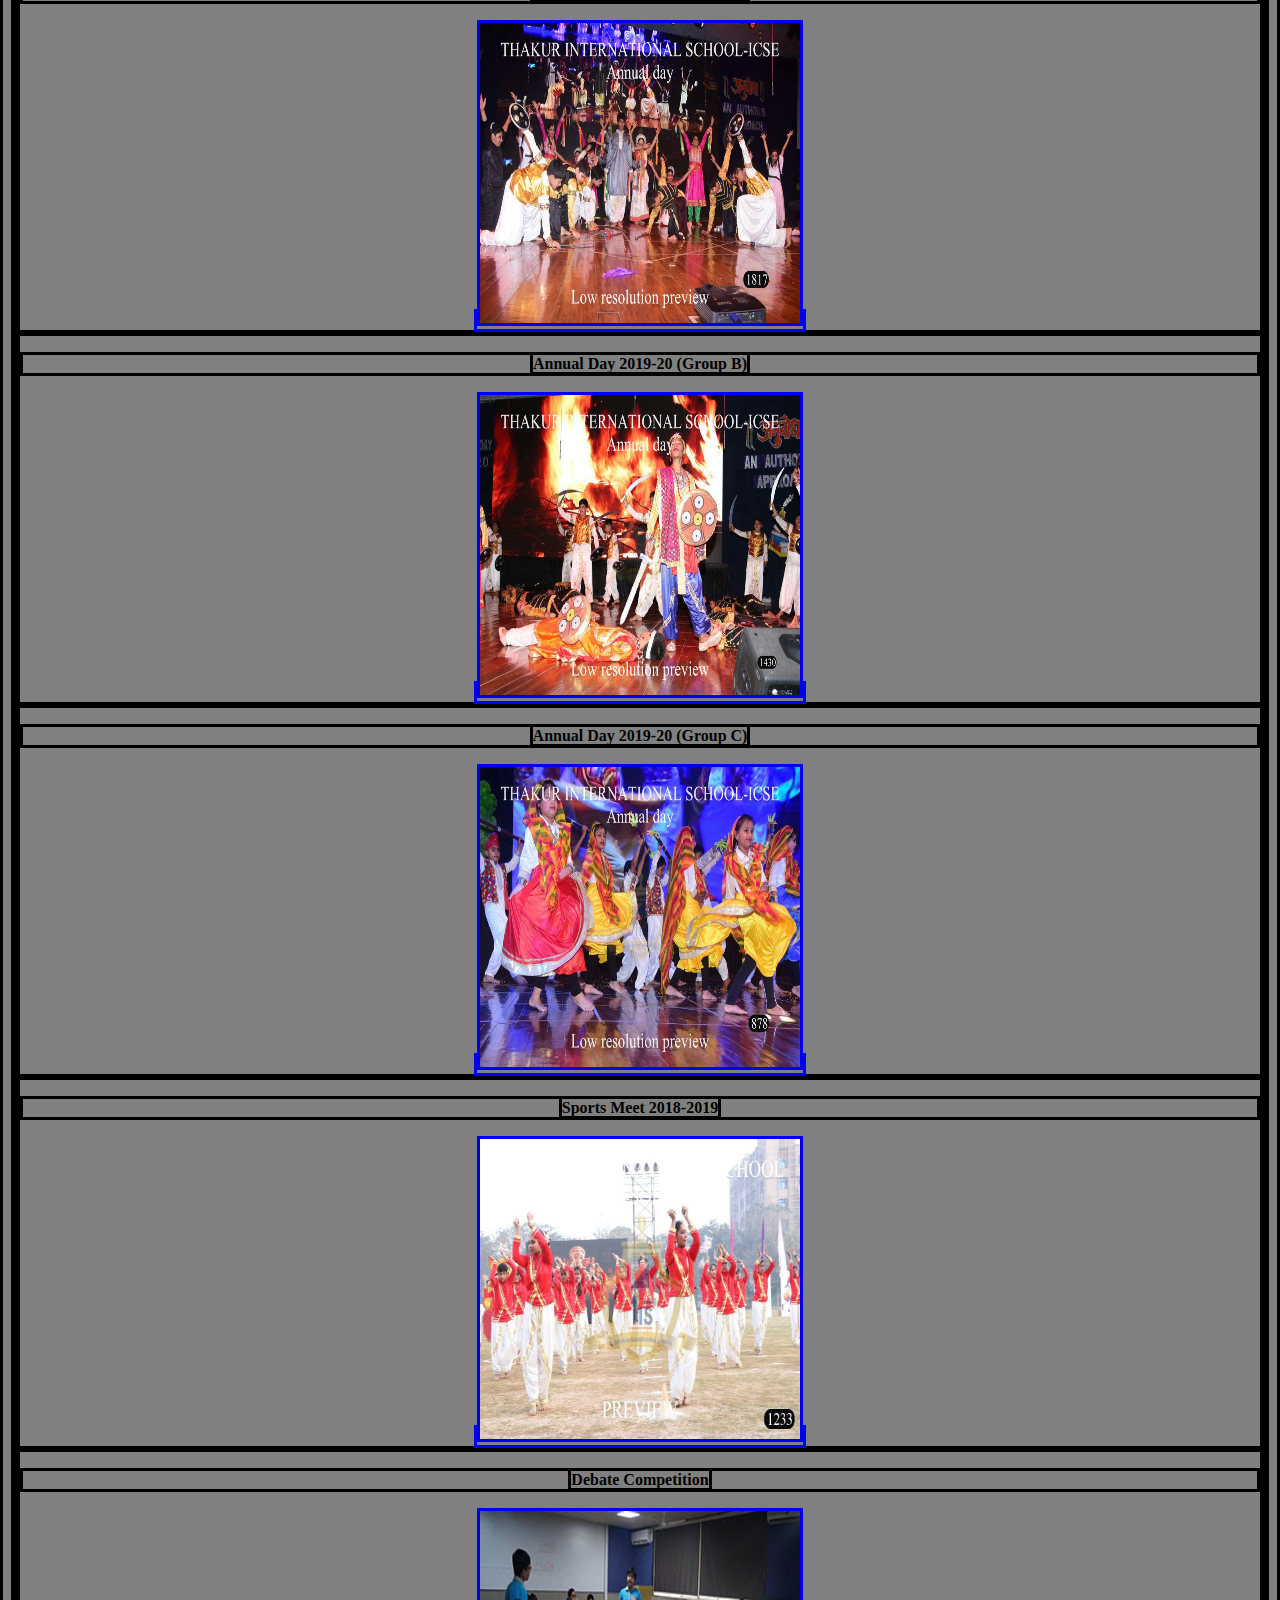
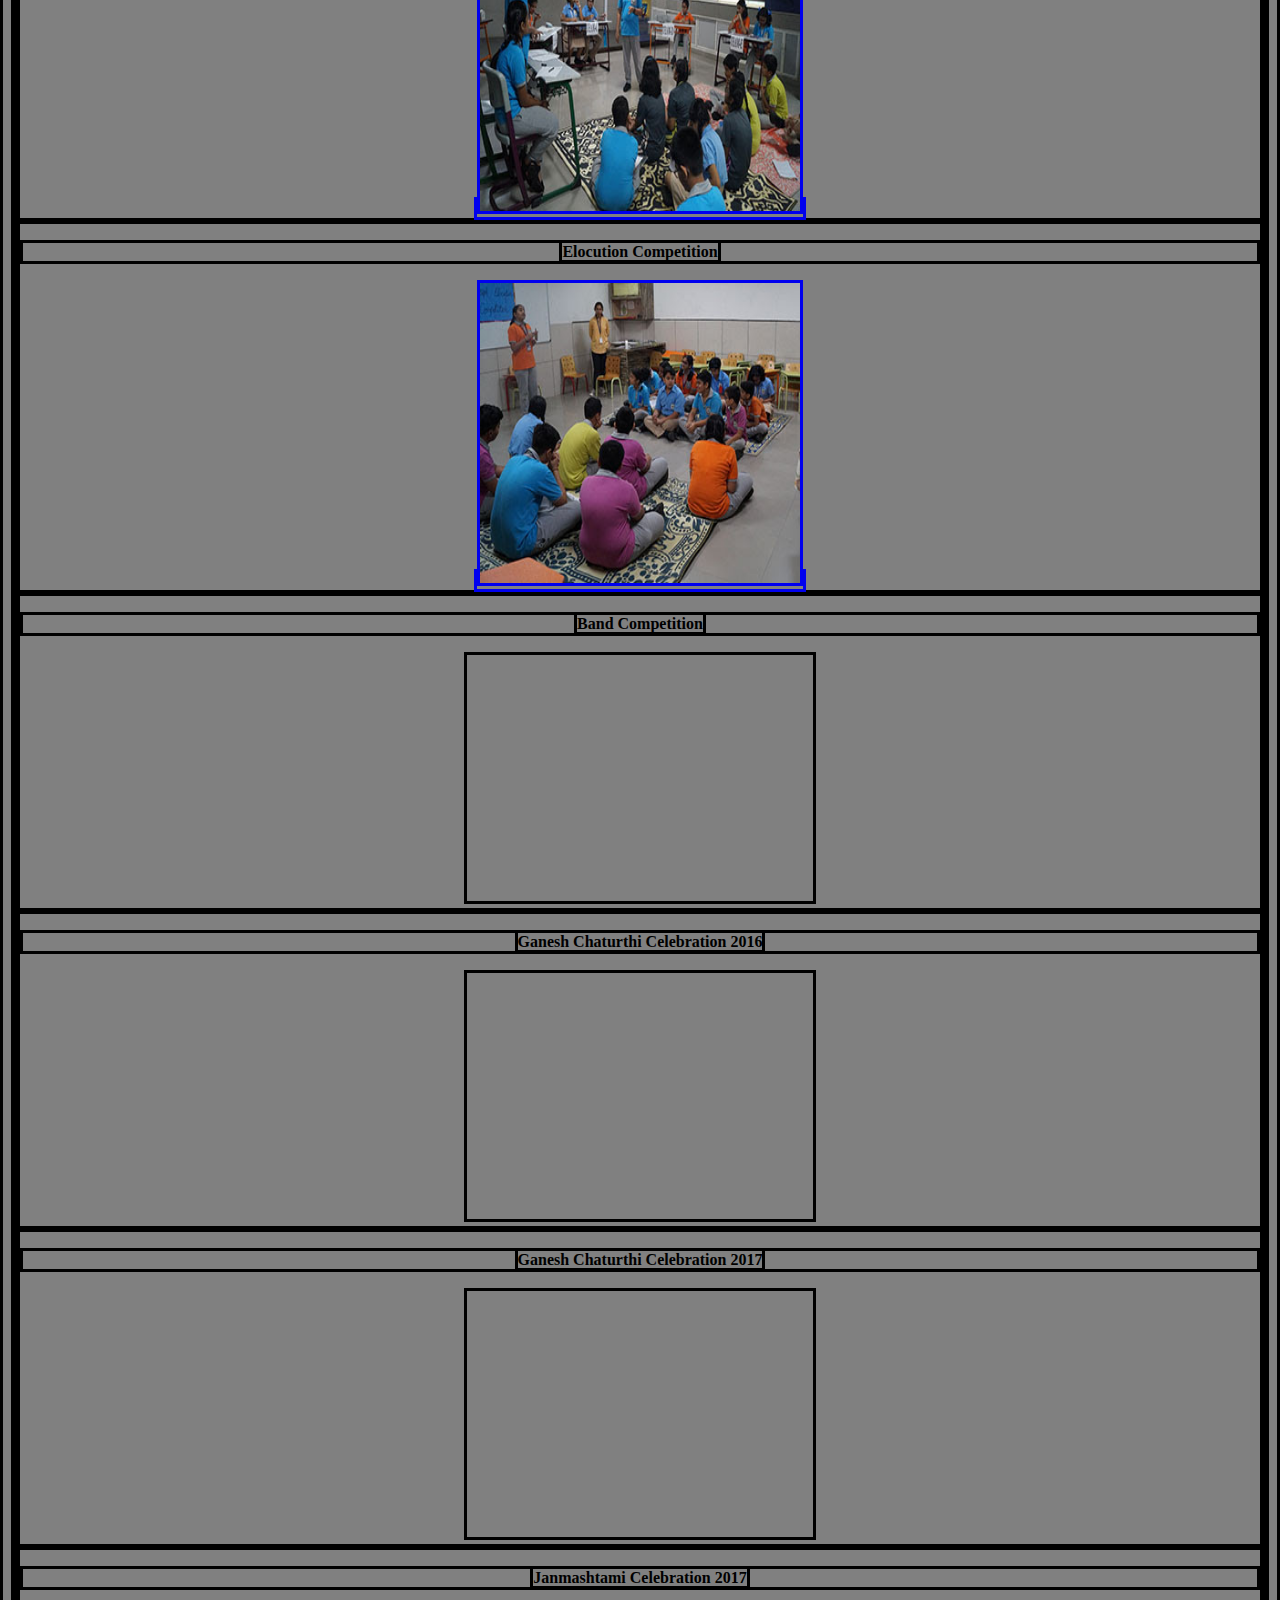
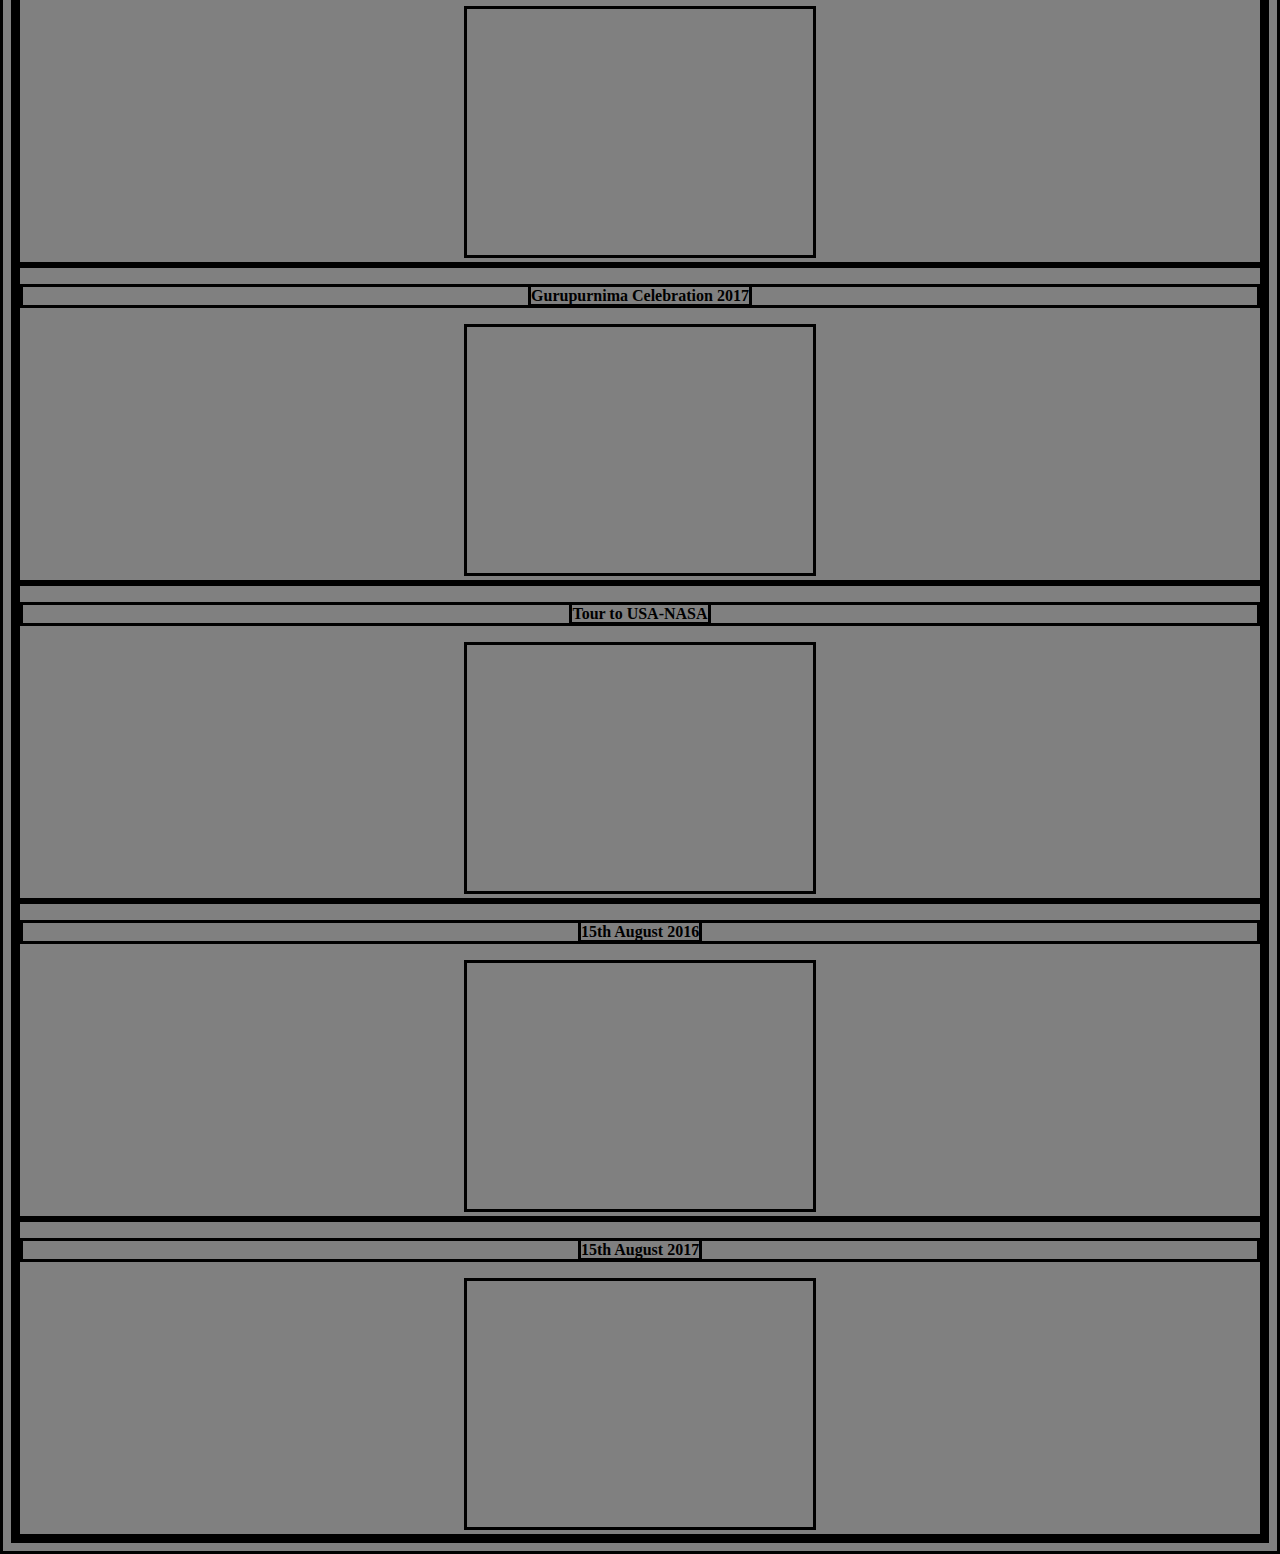
<file: events.html>
<!DOCTYPE html>
<html lang="en">
<head>
    <meta charset="UTF-8">
    <meta name="viewport" content="width=device-width, initial-scale=1.0">
    <title>Thakur International School App</title>
    <div class="menu"></div>
    <a href = "index.html">Home</a>
    <a href = "about.html">About</a>
    <a href = "my-experiences.html">My Experiences</a><br>
    </div>
    <h1>THAKUR INTERNATIONAL SCHOOL</h1><br>
    <p>Address: Bldg.No.1, C.T.S.No.1299, Shivaji Road,Off M.G.Rd, Kandivali(W), Mumbai 400069, Maharashtra, India</p>
    <p>Email Id: tis@thakureducation.org</p>
    <a><image src="Images/TIS.jpg" height = 600 width = 1340></image></a>
    <a><image src="Images/TIS2.jpg" height = 345 width = 425></image></a>
    <a><image src="Images/TIS3.jpeg" height = 345 width = 425></image></a>
    <a><image src="Images/TIS4.jpg" height = 345 width = 425></image></a><br>
    <link rel = "stylesheet" type = "text/css" href = "style.css">
</head>
<body>
    <div class="img-container">
    <div class = "data">
        <p><b>Annual Day 2019-20 (Group A)</b></p>
        <a href = "https://photos.google.com/share/AF1QipMvfXceSwawawDNRavx_-Suqg09Tn699k7gaRQK1uP7W6Q5fQ82DouuxbFz23l0yg?key=WkNUQ20yVEZ6Z2VJRkEzaGtfQ1N4N01CdWpjQUxB"><image src="Images/1817.JPG" height = 300 width = 320></image></a><br>
    </div>
    <div class = "data">
        <p><b>Annual Day 2019-20 (Group B)</b></p>
        <a href = "https://photos.google.com/share/AF1QipPgXGvxWV0tzo3C_EVwLG5B6G__3BSkHaodtmBgcaDgZjYhr1EJF9HqPOfDIjjtmg?key=Q1lCZ0VvQVROaXZ0Mm5aSkp3ZUxBSmU4MnNhRjBn"><image src="Images/1430.JPG" height = 300 width = 320></image></a><br>
    </div>
    <div class = "data">
        <p><b>Annual Day 2019-20 (Group C)</b></p>
        <a href = "https://photos.google.com/share/AF1QipP673rpr8ey3Yk7C-s8kYr01dUBv30sE9tcm7tW7tzdxTAhJGRbSC_cQbf1RPkz_A?key=Ym5XeXF0aEhrSi1UcXUwQ0xMdG5LUVRwRjMwTmVn"><image src="Images/878.JPG" height = 300 width = 320></image></a><br>
    </div>
    <div class = "data">
        <p><b>Sports Meet 2018-2019</b></p>
        <a href = "https://photos.google.com/share/AF1QipN4_U-wOTfEK4zDxhx46OziEsbUJyaUHXKPayFDfI0s_pdTx7ydNIIGRUwcK9wk1w?key=LTZQZ2hXT3ZuSks0TkNVcWZleFZTbldYeWFxSm5R"><image src="Images/1233.JPG" height = 300 width = 320></image></a><br>
    </div>
    <div class = "data">
        <p><b>Debate Competition</b></p>
        <a href = "https://photos.google.com/share/AF1QipMadmkHfSM7qIzI5FJrPjGOad3T564S5qXbk8x5CQsqVK_wRP-A6MgEz6vxq3wWlw?key=eGJYazJGMzJXNV9DWERrd2l1X2U3eEJBQVE5c0xn"><image src="Images/DSC04879.JPG" height = 300 width = 320></image></a><br>
    </div>
    <div class = "data">
        <p><b>Elocution Competition</b></p>
        <a href = "https://photos.google.com/share/AF1QipMmPk8BK56uiVifwFBlSIiM-yYtwydmwbtZseZJQz8MoTwITEzU1mTksCaYU7iGHQ?key=ZlJHSHlobHU1TFpjRF9VS25WczBkTDA5MlhJaWJR"><image src="Images/DSC00766.JPG" height = 300 width = 320></image></a><br>
    </div>
    <div class = "data">
        <p><b>Band Competition</b></p>
        <iframe width="346" height="246" src="https://www.youtube.com/embed/eNn4zFXuA_A" frameborder="0" allow="accelerometer; autoplay; encrypted-media; gyroscope; picture-in-picture" allowfullscreen></iframe><br>
    </div>
    <div class = "data">
        <p><b>Ganesh Chaturthi Celebration 2016</b></p>
        <iframe width="346" height="246" src="https://www.youtube.com/embed/epsYBow3H9Q" frameborder="0" allow="accelerometer; autoplay; encrypted-media; gyroscope; picture-in-picture" allowfullscreen></iframe><br>
    </div>
    <div class = "data">
        <p><b>Ganesh Chaturthi Celebration 2017</b></p>
        <iframe width="346" height="246" src="https://www.youtube.com/embed/0FGNTHWsPV4" frameborder="0" allow="accelerometer; autoplay; encrypted-media; gyroscope; picture-in-picture" allowfullscreen></iframe><br>
    </div>
    <div class = "data">
        <p><b>Janmashtami Celebration 2017</b></p>
        <iframe width="346" height="246" src="https://www.youtube.com/embed/k8dW_u8f_tg" frameborder="0" allow="accelerometer; autoplay; encrypted-media; gyroscope; picture-in-picture" allowfullscreen></iframe><br>
    </div>
    <div class = "data">
        <p><b>Gurupurnima Celebration 2017</b></p>
        <iframe width="346" height="246" src="https://www.youtube.com/embed/SCUt6jTEFjQ" frameborder="0" allow="accelerometer; autoplay; encrypted-media; gyroscope; picture-in-picture" allowfullscreen></iframe><br>
    </div>
    <div class = "data">
        <p><b>Tour to USA-NASA</b></p>
        <iframe width="346" height="246" src="https://www.youtube.com/embed/u7p_DGz6JjQ" frameborder="0" allow="accelerometer; autoplay; encrypted-media; gyroscope; picture-in-picture" allowfullscreen></iframe><br>
    </div>
    <div class = "data">
        <p><b>15th August 2016</b></p>
        <iframe width="346" height="246" src="https://www.youtube.com/embed/myKdZLVQOXQ" frameborder="0" allow="accelerometer; autoplay; encrypted-media; gyroscope; picture-in-picture" allowfullscreen></iframe><br>
    </div>
    <div class = "data">
        <p><b>15th August 2017</b></p>
        <iframe width="346" height="246" src="https://www.youtube.com/embed/zvW69vyuvRM" frameborder="0" allow="accelerometer; autoplay; encrypted-media; gyroscope; picture-in-picture" allowfullscreen></iframe><br>
    </div>
    </div>
</body>
</html>
</file>
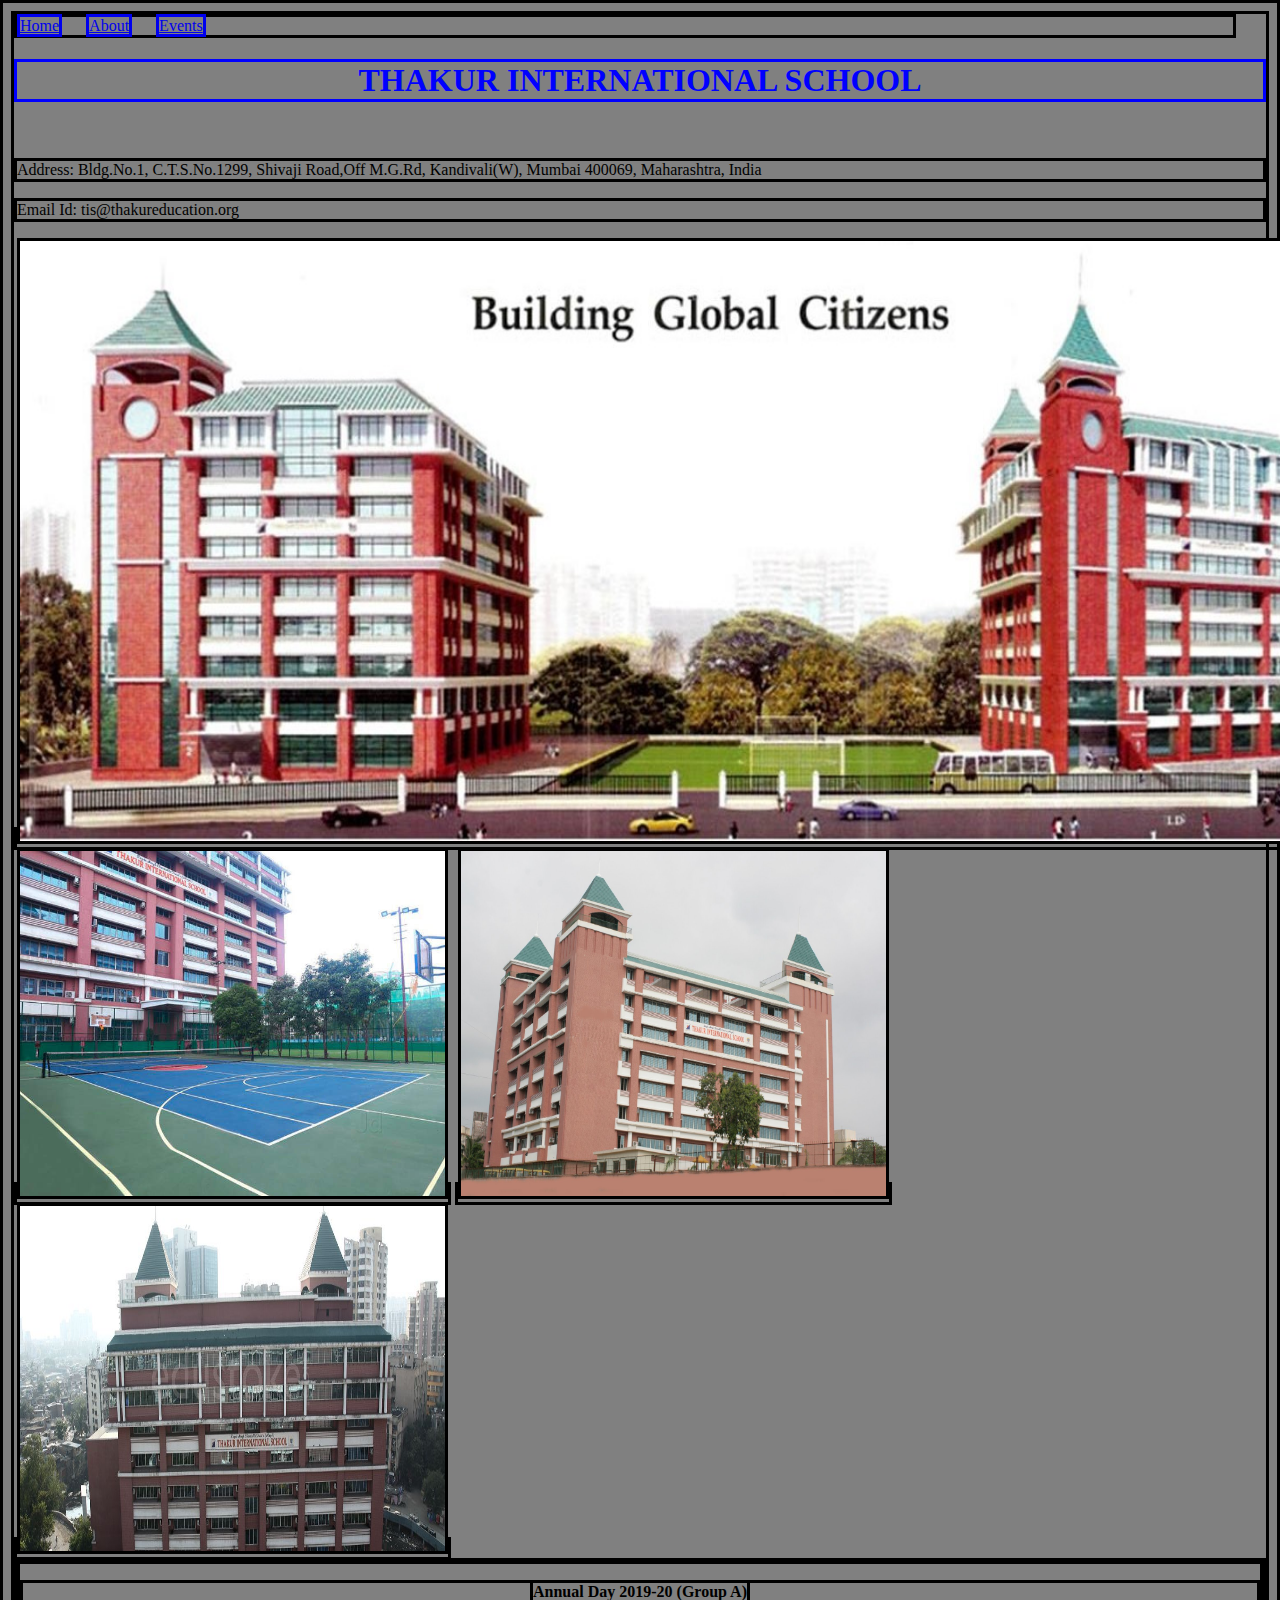
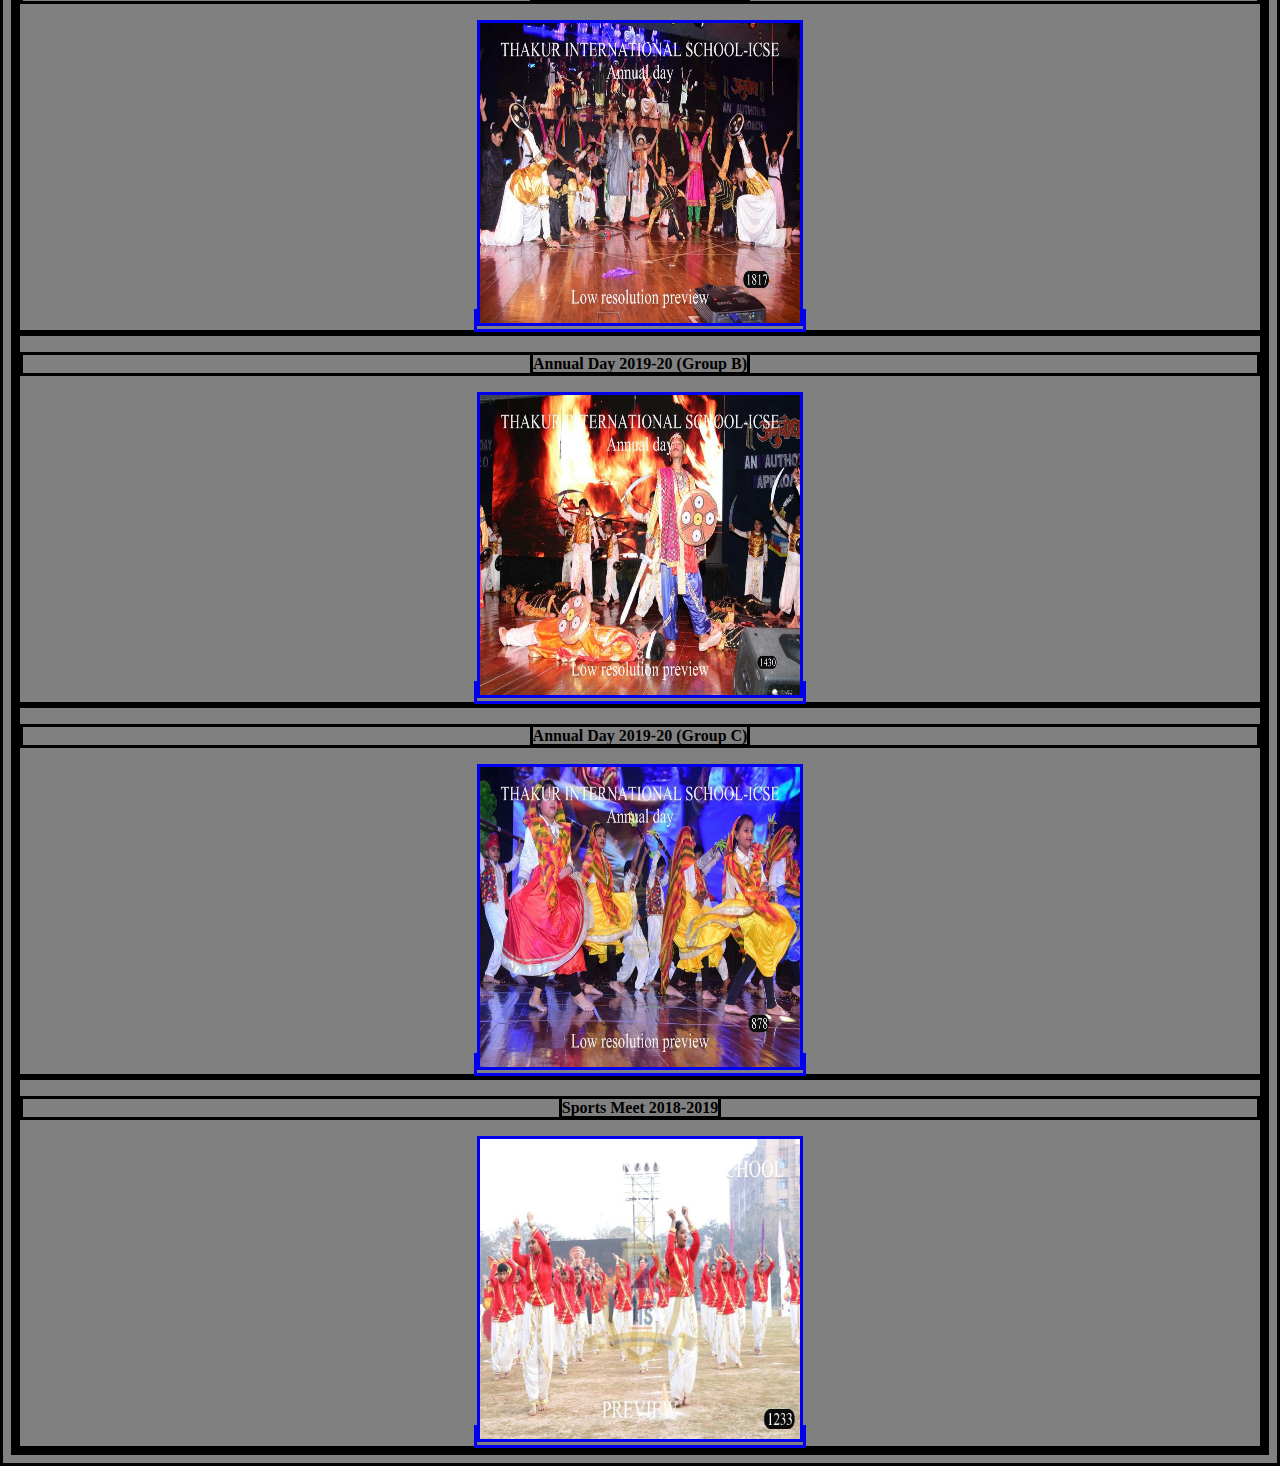
<file: my-experiences.html>
<!DOCTYPE html>
<html lang="en">
<head>
    <meta charset="UTF-8">
    <meta name="viewport" content="width=device-width, initial-scale=1.0">
    <title>Thakur International School App</title>
    <div class="menu">
    <a href = "index.html">Home</a>
    <a href = "about.html">About</a>
    <a href = "events.html">Events</a><br>
    </div>
    <h1>THAKUR INTERNATIONAL SCHOOL</h1><br>
    <p>Address: Bldg.No.1, C.T.S.No.1299, Shivaji Road,Off M.G.Rd, Kandivali(W), Mumbai 400069, Maharashtra, India</p>
    <p>Email Id: tis@thakureducation.org</p>
    <a><image src="Images/TIS.jpg" height = 600 width = 1340></image></a>
    <a><image src="Images/TIS2.jpg" height = 345 width = 425></image></a>
    <a><image src="Images/TIS3.jpeg" height = 345 width = 425></image></a>
    <a><image src="Images/TIS4.jpg" height = 345 width = 425></image></a><br>
    <link rel = "stylesheet" type = "text/css" href = "style.css">
</head>
<body>
    <div class="img-container">
        <div class = "data">
        <p><b>Annual Day 2019-20 (Group A)</b></p>
        <a href = "https://photos.google.com/share/AF1QipMvfXceSwawawDNRavx_-Suqg09Tn699k7gaRQK1uP7W6Q5fQ82DouuxbFz23l0yg?key=WkNUQ20yVEZ6Z2VJRkEzaGtfQ1N4N01CdWpjQUxB"><image src="Images/1817.JPG" height = 300 width = 320></image></a><br>
    </div>
    <div class = "data">
        <p><b>Annual Day 2019-20 (Group B)</b></p>
        <a href = "https://photos.google.com/share/AF1QipPgXGvxWV0tzo3C_EVwLG5B6G__3BSkHaodtmBgcaDgZjYhr1EJF9HqPOfDIjjtmg?key=Q1lCZ0VvQVROaXZ0Mm5aSkp3ZUxBSmU4MnNhRjBn"><image src="Images/1430.JPG" height = 300 width = 320></image></a><br>
    </div>
    <div class = "data">
        <p><b>Annual Day 2019-20 (Group C)</b></p>
        <a href = "https://photos.google.com/share/AF1QipP673rpr8ey3Yk7C-s8kYr01dUBv30sE9tcm7tW7tzdxTAhJGRbSC_cQbf1RPkz_A?key=Ym5XeXF0aEhrSi1UcXUwQ0xMdG5LUVRwRjMwTmVn"><image src="Images/878.JPG" height = 300 width = 320></image></a><br>
    </div>
    <div class = "data">
        <p><b>Sports Meet 2018-2019</b></p>
        <a href = "https://photos.google.com/share/AF1QipN4_U-wOTfEK4zDxhx46OziEsbUJyaUHXKPayFDfI0s_pdTx7ydNIIGRUwcK9wk1w?key=LTZQZ2hXT3ZuSks0TkNVcWZleFZTbldYeWFxSm5R"><image src="Images/1233.JPG" height = 300 width = 320></image></a><br>
        </div>
    </div>
</body>
</html>
</file>
<file: style.css>
h1 {text-align: center;}
h2 {text-align: center;}
h3 {text-align: center;}

.img-container {
text-align: center;
}
h1{
    color: blue;
}

*{
    border: solid
}

.data2 {
    background-color: cadetblue;
}

body{
    background-color: #808080;
}

.menu{
    margin-right: 30px;
}

.menu a{
    margin-right: 20px;
}
</file>
